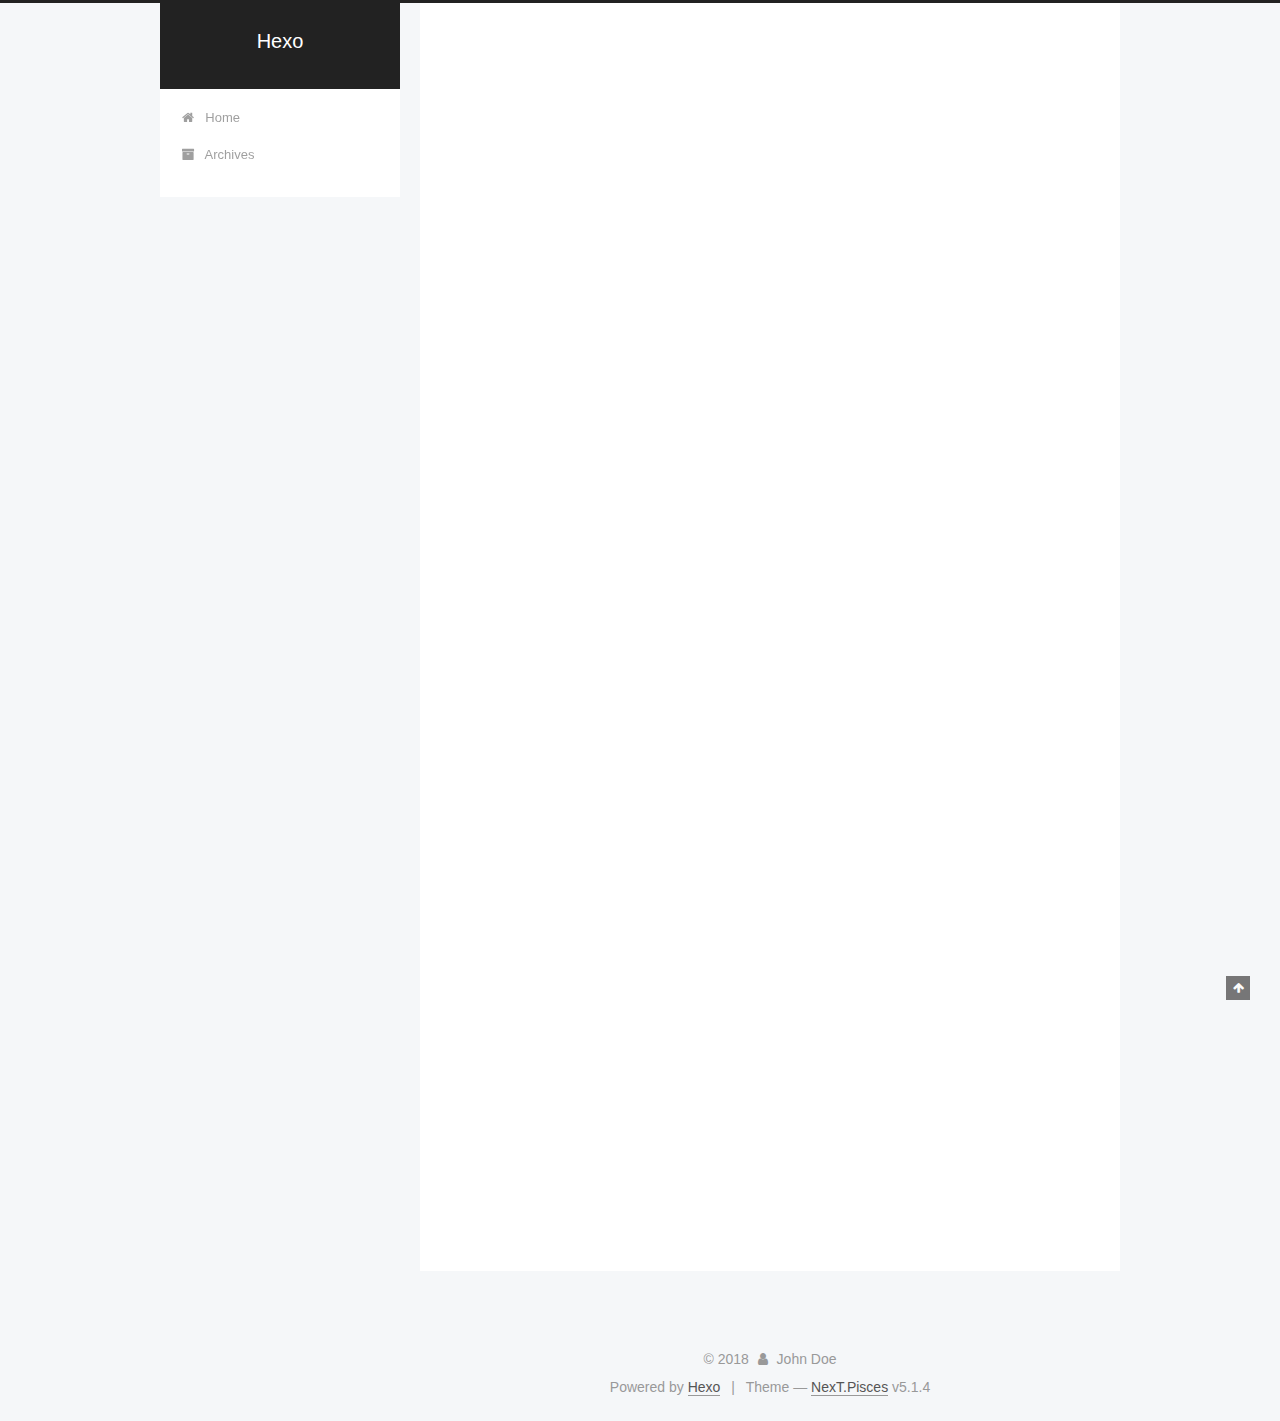
<file: index.html>
<!DOCTYPE html>



  


<html class="theme-next pisces use-motion" lang="">
<head>
  <meta charset="UTF-8"/>
<meta http-equiv="X-UA-Compatible" content="IE=edge" />
<meta name="viewport" content="width=device-width, initial-scale=1, maximum-scale=1"/>
<meta name="theme-color" content="#222">









<meta http-equiv="Cache-Control" content="no-transform" />
<meta http-equiv="Cache-Control" content="no-siteapp" />
















  
  
  <link href="/lib/fancybox/source/jquery.fancybox.css?v=2.1.5" rel="stylesheet" type="text/css" />







<link href="/lib/font-awesome/css/font-awesome.min.css?v=4.6.2" rel="stylesheet" type="text/css" />

<link href="/css/main.css?v=5.1.4" rel="stylesheet" type="text/css" />


  <link rel="apple-touch-icon" sizes="180x180" href="/images/apple-touch-icon-next.png?v=5.1.4">


  <link rel="icon" type="image/png" sizes="32x32" href="/images/favicon-32x32-next.png?v=5.1.4">


  <link rel="icon" type="image/png" sizes="16x16" href="/images/favicon-16x16-next.png?v=5.1.4">


  <link rel="mask-icon" href="/images/logo.svg?v=5.1.4" color="#222">





  <meta name="keywords" content="Hexo, NexT" />










<meta property="og:type" content="website">
<meta property="og:title" content="Hexo">
<meta property="og:url" content="http://yoursite.com/index.html">
<meta property="og:site_name" content="Hexo">
<meta property="og:locale" content="default">
<meta name="twitter:card" content="summary">
<meta name="twitter:title" content="Hexo">



<script type="text/javascript" id="hexo.configurations">
  var NexT = window.NexT || {};
  var CONFIG = {
    root: '/',
    scheme: 'Pisces',
    version: '5.1.4',
    sidebar: {"position":"left","display":"post","offset":12,"b2t":false,"scrollpercent":false,"onmobile":false},
    fancybox: true,
    tabs: true,
    motion: {"enable":true,"async":false,"transition":{"post_block":"fadeIn","post_header":"slideDownIn","post_body":"slideDownIn","coll_header":"slideLeftIn","sidebar":"slideUpIn"}},
    duoshuo: {
      userId: '0',
      author: 'Author'
    },
    algolia: {
      applicationID: '',
      apiKey: '',
      indexName: '',
      hits: {"per_page":10},
      labels: {"input_placeholder":"Search for Posts","hits_empty":"We didn't find any results for the search: ${query}","hits_stats":"${hits} results found in ${time} ms"}
    }
  };
</script>



  <link rel="canonical" href="http://yoursite.com/"/>





  <title>Hexo</title>
  








</head>

<body itemscope itemtype="http://schema.org/WebPage" lang="default">

  
  
    
  

  <div class="container sidebar-position-left 
  page-home">
    <div class="headband"></div>

    <header id="header" class="header" itemscope itemtype="http://schema.org/WPHeader">
      <div class="header-inner"><div class="site-brand-wrapper">
  <div class="site-meta ">
    

    <div class="custom-logo-site-title">
      <a href="/"  class="brand" rel="start">
        <span class="logo-line-before"><i></i></span>
        <span class="site-title">Hexo</span>
        <span class="logo-line-after"><i></i></span>
      </a>
    </div>
      
        <p class="site-subtitle"></p>
      
  </div>

  <div class="site-nav-toggle">
    <button>
      <span class="btn-bar"></span>
      <span class="btn-bar"></span>
      <span class="btn-bar"></span>
    </button>
  </div>
</div>

<nav class="site-nav">
  

  
    <ul id="menu" class="menu">
      
        
        <li class="menu-item menu-item-home">
          <a href="/" rel="section">
            
              <i class="menu-item-icon fa fa-fw fa-home"></i> <br />
            
            Home
          </a>
        </li>
      
        
        <li class="menu-item menu-item-archives">
          <a href="/archives/" rel="section">
            
              <i class="menu-item-icon fa fa-fw fa-archive"></i> <br />
            
            Archives
          </a>
        </li>
      

      
    </ul>
  

  
</nav>



 </div>
    </header>

    <main id="main" class="main">
      <div class="main-inner">
        <div class="content-wrap">
          <div id="content" class="content">
            
  <section id="posts" class="posts-expand">
    
      

  

  
  
  

  <article class="post post-type-normal" itemscope itemtype="http://schema.org/Article">
  
  
  
  <div class="post-block">
    <link itemprop="mainEntityOfPage" href="http://yoursite.com/2018/10/18/Hello/">

    <span hidden itemprop="author" itemscope itemtype="http://schema.org/Person">
      <meta itemprop="name" content="John Doe">
      <meta itemprop="description" content="">
      <meta itemprop="image" content="/images/avatar.gif">
    </span>

    <span hidden itemprop="publisher" itemscope itemtype="http://schema.org/Organization">
      <meta itemprop="name" content="Hexo">
    </span>

    
      <header class="post-header">

        
        
          <h1 class="post-title" itemprop="name headline">
                
                <a class="post-title-link" href="/2018/10/18/Hello/" itemprop="url">Hello</a></h1>
        

        <div class="post-meta">
          <span class="post-time">
            
              <span class="post-meta-item-icon">
                <i class="fa fa-calendar-o"></i>
              </span>
              
                <span class="post-meta-item-text">Posted on</span>
              
              <time title="Post created" itemprop="dateCreated datePublished" datetime="2018-10-18T21:01:49+08:00">
                2018-10-18
              </time>
            

            

            
          </span>

          

          
            
          

          
          

          

          

          

        </div>
      </header>
    

    
    
    
    <div class="post-body" itemprop="articleBody">

      
      

      
        
          
            
          
        
      
    </div>
    
    
    

    

    

    

    <footer class="post-footer">
      

      

      

      
      
        <div class="post-eof"></div>
      
    </footer>
  </div>
  
  
  
  </article>


    
      

  

  
  
  

  <article class="post post-type-normal" itemscope itemtype="http://schema.org/Article">
  
  
  
  <div class="post-block">
    <link itemprop="mainEntityOfPage" href="http://yoursite.com/2018/10/18/hello-world/">

    <span hidden itemprop="author" itemscope itemtype="http://schema.org/Person">
      <meta itemprop="name" content="John Doe">
      <meta itemprop="description" content="">
      <meta itemprop="image" content="/images/avatar.gif">
    </span>

    <span hidden itemprop="publisher" itemscope itemtype="http://schema.org/Organization">
      <meta itemprop="name" content="Hexo">
    </span>

    
      <header class="post-header">

        
        
          <h1 class="post-title" itemprop="name headline">
                
                <a class="post-title-link" href="/2018/10/18/hello-world/" itemprop="url">Hello World</a></h1>
        

        <div class="post-meta">
          <span class="post-time">
            
              <span class="post-meta-item-icon">
                <i class="fa fa-calendar-o"></i>
              </span>
              
                <span class="post-meta-item-text">Posted on</span>
              
              <time title="Post created" itemprop="dateCreated datePublished" datetime="2018-10-18T20:35:12+08:00">
                2018-10-18
              </time>
            

            

            
          </span>

          

          
            
          

          
          

          

          

          

        </div>
      </header>
    

    
    
    
    <div class="post-body" itemprop="articleBody">

      
      

      
        
          
            <p>Welcome to <a href="https://hexo.io/" target="_blank" rel="noopener">Hexo</a>! This is your very first post. Check <a href="https://hexo.io/docs/" target="_blank" rel="noopener">documentation</a> for more info. If you get any problems when using Hexo, you can find the answer in <a href="https://hexo.io/docs/troubleshooting.html" target="_blank" rel="noopener">troubleshooting</a> or you can ask me on <a href="https://github.com/hexojs/hexo/issues" target="_blank" rel="noopener">GitHub</a>.</p>
<h2 id="Quick-Start"><a href="#Quick-Start" class="headerlink" title="Quick Start"></a>Quick Start</h2><h3 id="Create-a-new-post"><a href="#Create-a-new-post" class="headerlink" title="Create a new post"></a>Create a new post</h3><figure class="highlight bash"><table><tr><td class="gutter"><pre><span class="line">1</span><br></pre></td><td class="code"><pre><span class="line">$ hexo new <span class="string">"My New Post"</span></span><br></pre></td></tr></table></figure>
<p>More info: <a href="https://hexo.io/docs/writing.html" target="_blank" rel="noopener">Writing</a></p>
<h3 id="Run-server"><a href="#Run-server" class="headerlink" title="Run server"></a>Run server</h3><figure class="highlight bash"><table><tr><td class="gutter"><pre><span class="line">1</span><br></pre></td><td class="code"><pre><span class="line">$ hexo server</span><br></pre></td></tr></table></figure>
<p>More info: <a href="https://hexo.io/docs/server.html" target="_blank" rel="noopener">Server</a></p>
<h3 id="Generate-static-files"><a href="#Generate-static-files" class="headerlink" title="Generate static files"></a>Generate static files</h3><figure class="highlight bash"><table><tr><td class="gutter"><pre><span class="line">1</span><br></pre></td><td class="code"><pre><span class="line">$ hexo generate</span><br></pre></td></tr></table></figure>
<p>More info: <a href="https://hexo.io/docs/generating.html" target="_blank" rel="noopener">Generating</a></p>
<h3 id="Deploy-to-remote-sites"><a href="#Deploy-to-remote-sites" class="headerlink" title="Deploy to remote sites"></a>Deploy to remote sites</h3><figure class="highlight bash"><table><tr><td class="gutter"><pre><span class="line">1</span><br></pre></td><td class="code"><pre><span class="line">$ hexo deploy</span><br></pre></td></tr></table></figure>
<p>More info: <a href="https://hexo.io/docs/deployment.html" target="_blank" rel="noopener">Deployment</a></p>

          
        
      
    </div>
    
    
    

    

    

    

    <footer class="post-footer">
      

      

      

      
      
        <div class="post-eof"></div>
      
    </footer>
  </div>
  
  
  
  </article>


    
  </section>

  


          </div>
          


          

        </div>
        
          
  
  <div class="sidebar-toggle">
    <div class="sidebar-toggle-line-wrap">
      <span class="sidebar-toggle-line sidebar-toggle-line-first"></span>
      <span class="sidebar-toggle-line sidebar-toggle-line-middle"></span>
      <span class="sidebar-toggle-line sidebar-toggle-line-last"></span>
    </div>
  </div>

  <aside id="sidebar" class="sidebar">
    
    <div class="sidebar-inner">

      

      

      <section class="site-overview-wrap sidebar-panel sidebar-panel-active">
        <div class="site-overview">
          <div class="site-author motion-element" itemprop="author" itemscope itemtype="http://schema.org/Person">
            
              <p class="site-author-name" itemprop="name">John Doe</p>
              <p class="site-description motion-element" itemprop="description"></p>
          </div>

          <nav class="site-state motion-element">

            
              <div class="site-state-item site-state-posts">
              
                <a href="/archives/">
              
                  <span class="site-state-item-count">2</span>
                  <span class="site-state-item-name">posts</span>
                </a>
              </div>
            

            

            

          </nav>

          

          

          
          

          
          

          

        </div>
      </section>

      

      

    </div>
  </aside>


        
      </div>
    </main>

    <footer id="footer" class="footer">
      <div class="footer-inner">
        <div class="copyright">&copy; <span itemprop="copyrightYear">2018</span>
  <span class="with-love">
    <i class="fa fa-user"></i>
  </span>
  <span class="author" itemprop="copyrightHolder">John Doe</span>

  
</div>


  <div class="powered-by">Powered by <a class="theme-link" target="_blank" href="https://hexo.io">Hexo</a></div>



  <span class="post-meta-divider">|</span>



  <div class="theme-info">Theme &mdash; <a class="theme-link" target="_blank" href="https://github.com/iissnan/hexo-theme-next">NexT.Pisces</a> v5.1.4</div>




        







        
      </div>
    </footer>

    
      <div class="back-to-top">
        <i class="fa fa-arrow-up"></i>
        
      </div>
    

    

  </div>

  

<script type="text/javascript">
  if (Object.prototype.toString.call(window.Promise) !== '[object Function]') {
    window.Promise = null;
  }
</script>









  












  
  
    <script type="text/javascript" src="/lib/jquery/index.js?v=2.1.3"></script>
  

  
  
    <script type="text/javascript" src="/lib/fastclick/lib/fastclick.min.js?v=1.0.6"></script>
  

  
  
    <script type="text/javascript" src="/lib/jquery_lazyload/jquery.lazyload.js?v=1.9.7"></script>
  

  
  
    <script type="text/javascript" src="/lib/velocity/velocity.min.js?v=1.2.1"></script>
  

  
  
    <script type="text/javascript" src="/lib/velocity/velocity.ui.min.js?v=1.2.1"></script>
  

  
  
    <script type="text/javascript" src="/lib/fancybox/source/jquery.fancybox.pack.js?v=2.1.5"></script>
  


  


  <script type="text/javascript" src="/js/src/utils.js?v=5.1.4"></script>

  <script type="text/javascript" src="/js/src/motion.js?v=5.1.4"></script>



  
  


  <script type="text/javascript" src="/js/src/affix.js?v=5.1.4"></script>

  <script type="text/javascript" src="/js/src/schemes/pisces.js?v=5.1.4"></script>



  

  


  <script type="text/javascript" src="/js/src/bootstrap.js?v=5.1.4"></script>



  


  




	





  





  












  





  

  

  

  
  

  

  

  

</body>
</html>
</file>
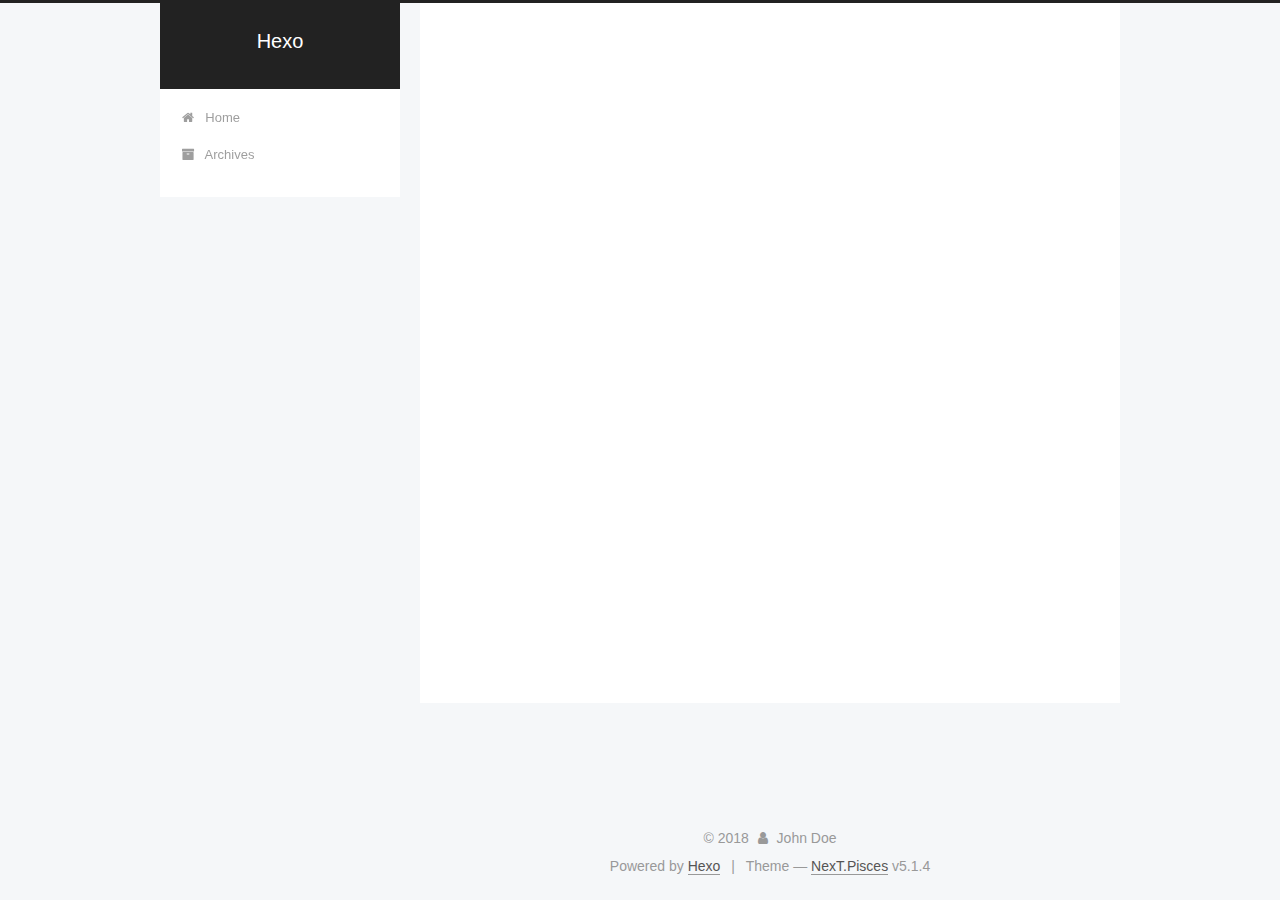
<file: archives/index.html>
<!DOCTYPE html>



  


<html class="theme-next pisces use-motion" lang="">
<head>
  <meta charset="UTF-8"/>
<meta http-equiv="X-UA-Compatible" content="IE=edge" />
<meta name="viewport" content="width=device-width, initial-scale=1, maximum-scale=1"/>
<meta name="theme-color" content="#222">









<meta http-equiv="Cache-Control" content="no-transform" />
<meta http-equiv="Cache-Control" content="no-siteapp" />
















  
  
  <link href="/lib/fancybox/source/jquery.fancybox.css?v=2.1.5" rel="stylesheet" type="text/css" />







<link href="/lib/font-awesome/css/font-awesome.min.css?v=4.6.2" rel="stylesheet" type="text/css" />

<link href="/css/main.css?v=5.1.4" rel="stylesheet" type="text/css" />


  <link rel="apple-touch-icon" sizes="180x180" href="/images/apple-touch-icon-next.png?v=5.1.4">


  <link rel="icon" type="image/png" sizes="32x32" href="/images/favicon-32x32-next.png?v=5.1.4">


  <link rel="icon" type="image/png" sizes="16x16" href="/images/favicon-16x16-next.png?v=5.1.4">


  <link rel="mask-icon" href="/images/logo.svg?v=5.1.4" color="#222">





  <meta name="keywords" content="Hexo, NexT" />










<meta property="og:type" content="website">
<meta property="og:title" content="Hexo">
<meta property="og:url" content="http://yoursite.com/archives/index.html">
<meta property="og:site_name" content="Hexo">
<meta property="og:locale" content="default">
<meta name="twitter:card" content="summary">
<meta name="twitter:title" content="Hexo">



<script type="text/javascript" id="hexo.configurations">
  var NexT = window.NexT || {};
  var CONFIG = {
    root: '/',
    scheme: 'Pisces',
    version: '5.1.4',
    sidebar: {"position":"left","display":"post","offset":12,"b2t":false,"scrollpercent":false,"onmobile":false},
    fancybox: true,
    tabs: true,
    motion: {"enable":true,"async":false,"transition":{"post_block":"fadeIn","post_header":"slideDownIn","post_body":"slideDownIn","coll_header":"slideLeftIn","sidebar":"slideUpIn"}},
    duoshuo: {
      userId: '0',
      author: 'Author'
    },
    algolia: {
      applicationID: '',
      apiKey: '',
      indexName: '',
      hits: {"per_page":10},
      labels: {"input_placeholder":"Search for Posts","hits_empty":"We didn't find any results for the search: ${query}","hits_stats":"${hits} results found in ${time} ms"}
    }
  };
</script>



  <link rel="canonical" href="http://yoursite.com/archives/"/>





  <title>Archive | Hexo</title>
  








</head>

<body itemscope itemtype="http://schema.org/WebPage" lang="default">

  
  
    
  

  <div class="container sidebar-position-left page-archive">
    <div class="headband"></div>

    <header id="header" class="header" itemscope itemtype="http://schema.org/WPHeader">
      <div class="header-inner"><div class="site-brand-wrapper">
  <div class="site-meta ">
    

    <div class="custom-logo-site-title">
      <a href="/"  class="brand" rel="start">
        <span class="logo-line-before"><i></i></span>
        <span class="site-title">Hexo</span>
        <span class="logo-line-after"><i></i></span>
      </a>
    </div>
      
        <p class="site-subtitle"></p>
      
  </div>

  <div class="site-nav-toggle">
    <button>
      <span class="btn-bar"></span>
      <span class="btn-bar"></span>
      <span class="btn-bar"></span>
    </button>
  </div>
</div>

<nav class="site-nav">
  

  
    <ul id="menu" class="menu">
      
        
        <li class="menu-item menu-item-home">
          <a href="/" rel="section">
            
              <i class="menu-item-icon fa fa-fw fa-home"></i> <br />
            
            Home
          </a>
        </li>
      
        
        <li class="menu-item menu-item-archives">
          <a href="/archives/" rel="section">
            
              <i class="menu-item-icon fa fa-fw fa-archive"></i> <br />
            
            Archives
          </a>
        </li>
      

      
    </ul>
  

  
</nav>



 </div>
    </header>

    <main id="main" class="main">
      <div class="main-inner">
        <div class="content-wrap">
          <div id="content" class="content">
            

  
  
  
  <div class="post-block archive">
    <div id="posts" class="posts-collapse">
      <span class="archive-move-on"></span>

      <span class="archive-page-counter">
        
        
        
          
        
        Um..! 2 posts in total. Keep on posting.
      </span>

      

        
        
        

        
          
          <div class="collection-title">
            <h1 class="archive-year" id="archive-year-2018">2018</h1>
          </div>
        
        

        

  <article class="post post-type-normal" itemscope itemtype="http://schema.org/Article">
    <header class="post-header">

      <h2 class="post-title">
        
            <a class="post-title-link" href="/2018/10/18/Hello/" itemprop="url">
              
                <span itemprop="name">Hello</span>
              
            </a>
        
      </h2>

      <div class="post-meta">
        <time class="post-time" itemprop="dateCreated"
              datetime="2018-10-18T21:01:49+08:00"
              content="2018-10-18" >
          10-18
        </time>
      </div>

    </header>
  </article>



      

        
        
        

        
        

        

  <article class="post post-type-normal" itemscope itemtype="http://schema.org/Article">
    <header class="post-header">

      <h2 class="post-title">
        
            <a class="post-title-link" href="/2018/10/18/hello-world/" itemprop="url">
              
                <span itemprop="name">Hello World</span>
              
            </a>
        
      </h2>

      <div class="post-meta">
        <time class="post-time" itemprop="dateCreated"
              datetime="2018-10-18T20:35:12+08:00"
              content="2018-10-18" >
          10-18
        </time>
      </div>

    </header>
  </article>



      

    </div>
  </div>
  
  
  

  



          </div>
          


          

        </div>
        
          
  
  <div class="sidebar-toggle">
    <div class="sidebar-toggle-line-wrap">
      <span class="sidebar-toggle-line sidebar-toggle-line-first"></span>
      <span class="sidebar-toggle-line sidebar-toggle-line-middle"></span>
      <span class="sidebar-toggle-line sidebar-toggle-line-last"></span>
    </div>
  </div>

  <aside id="sidebar" class="sidebar">
    
    <div class="sidebar-inner">

      

      

      <section class="site-overview-wrap sidebar-panel sidebar-panel-active">
        <div class="site-overview">
          <div class="site-author motion-element" itemprop="author" itemscope itemtype="http://schema.org/Person">
            
              <p class="site-author-name" itemprop="name">John Doe</p>
              <p class="site-description motion-element" itemprop="description"></p>
          </div>

          <nav class="site-state motion-element">

            
              <div class="site-state-item site-state-posts">
              
                <a href="/archives/">
              
                  <span class="site-state-item-count">2</span>
                  <span class="site-state-item-name">posts</span>
                </a>
              </div>
            

            

            

          </nav>

          

          

          
          

          
          

          

        </div>
      </section>

      

      

    </div>
  </aside>


        
      </div>
    </main>

    <footer id="footer" class="footer">
      <div class="footer-inner">
        <div class="copyright">&copy; <span itemprop="copyrightYear">2018</span>
  <span class="with-love">
    <i class="fa fa-user"></i>
  </span>
  <span class="author" itemprop="copyrightHolder">John Doe</span>

  
</div>


  <div class="powered-by">Powered by <a class="theme-link" target="_blank" href="https://hexo.io">Hexo</a></div>



  <span class="post-meta-divider">|</span>



  <div class="theme-info">Theme &mdash; <a class="theme-link" target="_blank" href="https://github.com/iissnan/hexo-theme-next">NexT.Pisces</a> v5.1.4</div>




        







        
      </div>
    </footer>

    
      <div class="back-to-top">
        <i class="fa fa-arrow-up"></i>
        
      </div>
    

    

  </div>

  

<script type="text/javascript">
  if (Object.prototype.toString.call(window.Promise) !== '[object Function]') {
    window.Promise = null;
  }
</script>









  












  
  
    <script type="text/javascript" src="/lib/jquery/index.js?v=2.1.3"></script>
  

  
  
    <script type="text/javascript" src="/lib/fastclick/lib/fastclick.min.js?v=1.0.6"></script>
  

  
  
    <script type="text/javascript" src="/lib/jquery_lazyload/jquery.lazyload.js?v=1.9.7"></script>
  

  
  
    <script type="text/javascript" src="/lib/velocity/velocity.min.js?v=1.2.1"></script>
  

  
  
    <script type="text/javascript" src="/lib/velocity/velocity.ui.min.js?v=1.2.1"></script>
  

  
  
    <script type="text/javascript" src="/lib/fancybox/source/jquery.fancybox.pack.js?v=2.1.5"></script>
  


  


  <script type="text/javascript" src="/js/src/utils.js?v=5.1.4"></script>

  <script type="text/javascript" src="/js/src/motion.js?v=5.1.4"></script>



  
  


  <script type="text/javascript" src="/js/src/affix.js?v=5.1.4"></script>

  <script type="text/javascript" src="/js/src/schemes/pisces.js?v=5.1.4"></script>



  

  


  <script type="text/javascript" src="/js/src/bootstrap.js?v=5.1.4"></script>



  


  




	





  





  












  





  

  

  

  
  

  

  

  

</body>
</html>
</file>
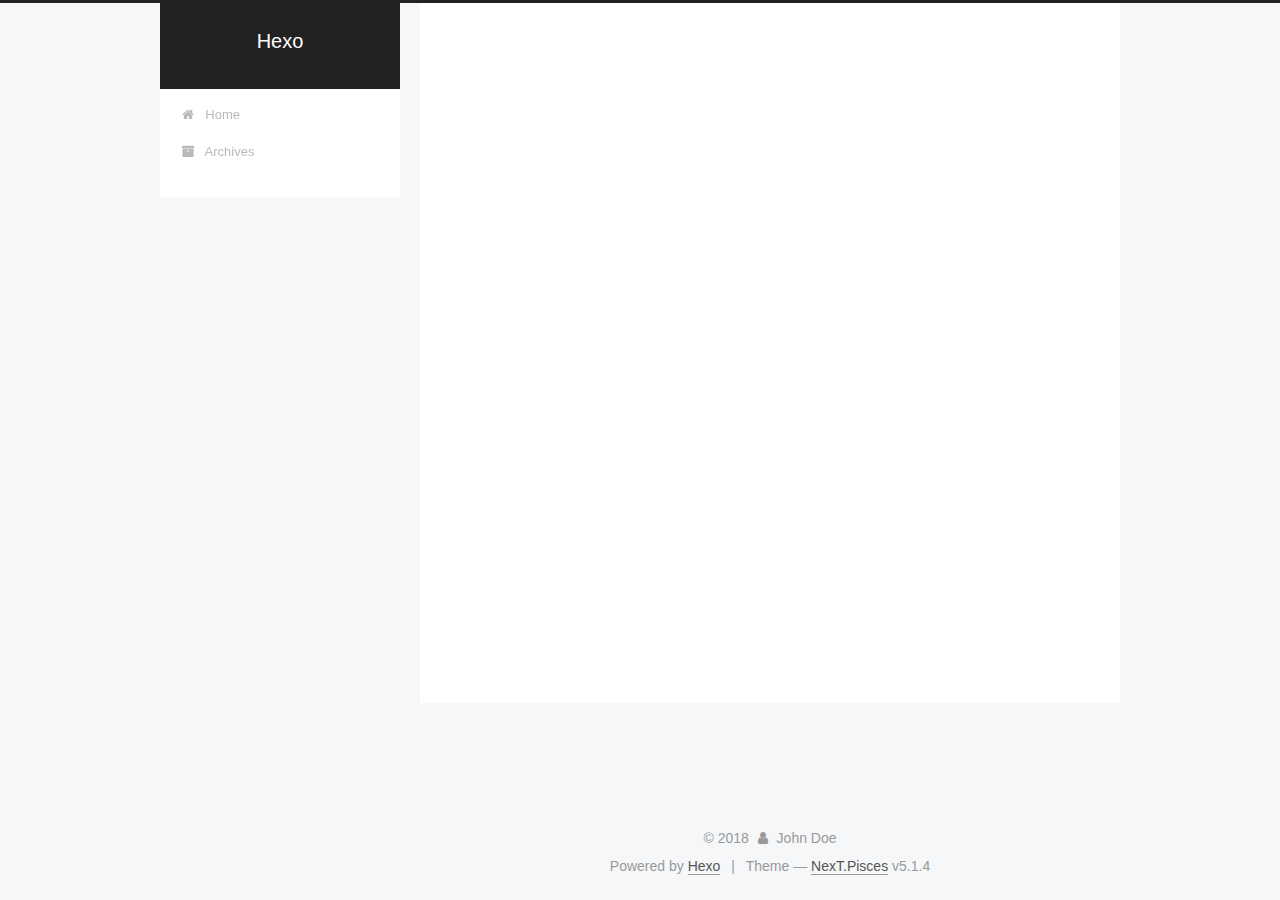
<file: archives/2018/index.html>
<!DOCTYPE html>



  


<html class="theme-next pisces use-motion" lang="">
<head>
  <meta charset="UTF-8"/>
<meta http-equiv="X-UA-Compatible" content="IE=edge" />
<meta name="viewport" content="width=device-width, initial-scale=1, maximum-scale=1"/>
<meta name="theme-color" content="#222">









<meta http-equiv="Cache-Control" content="no-transform" />
<meta http-equiv="Cache-Control" content="no-siteapp" />
















  
  
  <link href="/lib/fancybox/source/jquery.fancybox.css?v=2.1.5" rel="stylesheet" type="text/css" />







<link href="/lib/font-awesome/css/font-awesome.min.css?v=4.6.2" rel="stylesheet" type="text/css" />

<link href="/css/main.css?v=5.1.4" rel="stylesheet" type="text/css" />


  <link rel="apple-touch-icon" sizes="180x180" href="/images/apple-touch-icon-next.png?v=5.1.4">


  <link rel="icon" type="image/png" sizes="32x32" href="/images/favicon-32x32-next.png?v=5.1.4">


  <link rel="icon" type="image/png" sizes="16x16" href="/images/favicon-16x16-next.png?v=5.1.4">


  <link rel="mask-icon" href="/images/logo.svg?v=5.1.4" color="#222">





  <meta name="keywords" content="Hexo, NexT" />










<meta property="og:type" content="website">
<meta property="og:title" content="Hexo">
<meta property="og:url" content="http://yoursite.com/archives/2018/index.html">
<meta property="og:site_name" content="Hexo">
<meta property="og:locale" content="default">
<meta name="twitter:card" content="summary">
<meta name="twitter:title" content="Hexo">



<script type="text/javascript" id="hexo.configurations">
  var NexT = window.NexT || {};
  var CONFIG = {
    root: '/',
    scheme: 'Pisces',
    version: '5.1.4',
    sidebar: {"position":"left","display":"post","offset":12,"b2t":false,"scrollpercent":false,"onmobile":false},
    fancybox: true,
    tabs: true,
    motion: {"enable":true,"async":false,"transition":{"post_block":"fadeIn","post_header":"slideDownIn","post_body":"slideDownIn","coll_header":"slideLeftIn","sidebar":"slideUpIn"}},
    duoshuo: {
      userId: '0',
      author: 'Author'
    },
    algolia: {
      applicationID: '',
      apiKey: '',
      indexName: '',
      hits: {"per_page":10},
      labels: {"input_placeholder":"Search for Posts","hits_empty":"We didn't find any results for the search: ${query}","hits_stats":"${hits} results found in ${time} ms"}
    }
  };
</script>



  <link rel="canonical" href="http://yoursite.com/archives/2018/"/>





  <title>Archive | Hexo</title>
  








</head>

<body itemscope itemtype="http://schema.org/WebPage" lang="default">

  
  
    
  

  <div class="container sidebar-position-left page-archive">
    <div class="headband"></div>

    <header id="header" class="header" itemscope itemtype="http://schema.org/WPHeader">
      <div class="header-inner"><div class="site-brand-wrapper">
  <div class="site-meta ">
    

    <div class="custom-logo-site-title">
      <a href="/"  class="brand" rel="start">
        <span class="logo-line-before"><i></i></span>
        <span class="site-title">Hexo</span>
        <span class="logo-line-after"><i></i></span>
      </a>
    </div>
      
        <p class="site-subtitle"></p>
      
  </div>

  <div class="site-nav-toggle">
    <button>
      <span class="btn-bar"></span>
      <span class="btn-bar"></span>
      <span class="btn-bar"></span>
    </button>
  </div>
</div>

<nav class="site-nav">
  

  
    <ul id="menu" class="menu">
      
        
        <li class="menu-item menu-item-home">
          <a href="/" rel="section">
            
              <i class="menu-item-icon fa fa-fw fa-home"></i> <br />
            
            Home
          </a>
        </li>
      
        
        <li class="menu-item menu-item-archives">
          <a href="/archives/" rel="section">
            
              <i class="menu-item-icon fa fa-fw fa-archive"></i> <br />
            
            Archives
          </a>
        </li>
      

      
    </ul>
  

  
</nav>



 </div>
    </header>

    <main id="main" class="main">
      <div class="main-inner">
        <div class="content-wrap">
          <div id="content" class="content">
            

  
  
  
  <div class="post-block archive">
    <div id="posts" class="posts-collapse">
      <span class="archive-move-on"></span>

      <span class="archive-page-counter">
        
        
        
          
        
        Um..! 2 posts in total. Keep on posting.
      </span>

      

        
        
        

        
          
          <div class="collection-title">
            <h1 class="archive-year" id="archive-year-2018">2018</h1>
          </div>
        
        

        

  <article class="post post-type-normal" itemscope itemtype="http://schema.org/Article">
    <header class="post-header">

      <h2 class="post-title">
        
            <a class="post-title-link" href="/2018/10/18/Hello/" itemprop="url">
              
                <span itemprop="name">Hello</span>
              
            </a>
        
      </h2>

      <div class="post-meta">
        <time class="post-time" itemprop="dateCreated"
              datetime="2018-10-18T21:01:49+08:00"
              content="2018-10-18" >
          10-18
        </time>
      </div>

    </header>
  </article>



      

        
        
        

        
        

        

  <article class="post post-type-normal" itemscope itemtype="http://schema.org/Article">
    <header class="post-header">

      <h2 class="post-title">
        
            <a class="post-title-link" href="/2018/10/18/hello-world/" itemprop="url">
              
                <span itemprop="name">Hello World</span>
              
            </a>
        
      </h2>

      <div class="post-meta">
        <time class="post-time" itemprop="dateCreated"
              datetime="2018-10-18T20:35:12+08:00"
              content="2018-10-18" >
          10-18
        </time>
      </div>

    </header>
  </article>



      

    </div>
  </div>
  
  
  

  



          </div>
          


          

        </div>
        
          
  
  <div class="sidebar-toggle">
    <div class="sidebar-toggle-line-wrap">
      <span class="sidebar-toggle-line sidebar-toggle-line-first"></span>
      <span class="sidebar-toggle-line sidebar-toggle-line-middle"></span>
      <span class="sidebar-toggle-line sidebar-toggle-line-last"></span>
    </div>
  </div>

  <aside id="sidebar" class="sidebar">
    
    <div class="sidebar-inner">

      

      

      <section class="site-overview-wrap sidebar-panel sidebar-panel-active">
        <div class="site-overview">
          <div class="site-author motion-element" itemprop="author" itemscope itemtype="http://schema.org/Person">
            
              <p class="site-author-name" itemprop="name">John Doe</p>
              <p class="site-description motion-element" itemprop="description"></p>
          </div>

          <nav class="site-state motion-element">

            
              <div class="site-state-item site-state-posts">
              
                <a href="/archives/">
              
                  <span class="site-state-item-count">2</span>
                  <span class="site-state-item-name">posts</span>
                </a>
              </div>
            

            

            

          </nav>

          

          

          
          

          
          

          

        </div>
      </section>

      

      

    </div>
  </aside>


        
      </div>
    </main>

    <footer id="footer" class="footer">
      <div class="footer-inner">
        <div class="copyright">&copy; <span itemprop="copyrightYear">2018</span>
  <span class="with-love">
    <i class="fa fa-user"></i>
  </span>
  <span class="author" itemprop="copyrightHolder">John Doe</span>

  
</div>


  <div class="powered-by">Powered by <a class="theme-link" target="_blank" href="https://hexo.io">Hexo</a></div>



  <span class="post-meta-divider">|</span>



  <div class="theme-info">Theme &mdash; <a class="theme-link" target="_blank" href="https://github.com/iissnan/hexo-theme-next">NexT.Pisces</a> v5.1.4</div>




        







        
      </div>
    </footer>

    
      <div class="back-to-top">
        <i class="fa fa-arrow-up"></i>
        
      </div>
    

    

  </div>

  

<script type="text/javascript">
  if (Object.prototype.toString.call(window.Promise) !== '[object Function]') {
    window.Promise = null;
  }
</script>









  












  
  
    <script type="text/javascript" src="/lib/jquery/index.js?v=2.1.3"></script>
  

  
  
    <script type="text/javascript" src="/lib/fastclick/lib/fastclick.min.js?v=1.0.6"></script>
  

  
  
    <script type="text/javascript" src="/lib/jquery_lazyload/jquery.lazyload.js?v=1.9.7"></script>
  

  
  
    <script type="text/javascript" src="/lib/velocity/velocity.min.js?v=1.2.1"></script>
  

  
  
    <script type="text/javascript" src="/lib/velocity/velocity.ui.min.js?v=1.2.1"></script>
  

  
  
    <script type="text/javascript" src="/lib/fancybox/source/jquery.fancybox.pack.js?v=2.1.5"></script>
  


  


  <script type="text/javascript" src="/js/src/utils.js?v=5.1.4"></script>

  <script type="text/javascript" src="/js/src/motion.js?v=5.1.4"></script>



  
  


  <script type="text/javascript" src="/js/src/affix.js?v=5.1.4"></script>

  <script type="text/javascript" src="/js/src/schemes/pisces.js?v=5.1.4"></script>



  

  


  <script type="text/javascript" src="/js/src/bootstrap.js?v=5.1.4"></script>



  


  




	





  





  












  





  

  

  

  
  

  

  

  

</body>
</html>
</file>
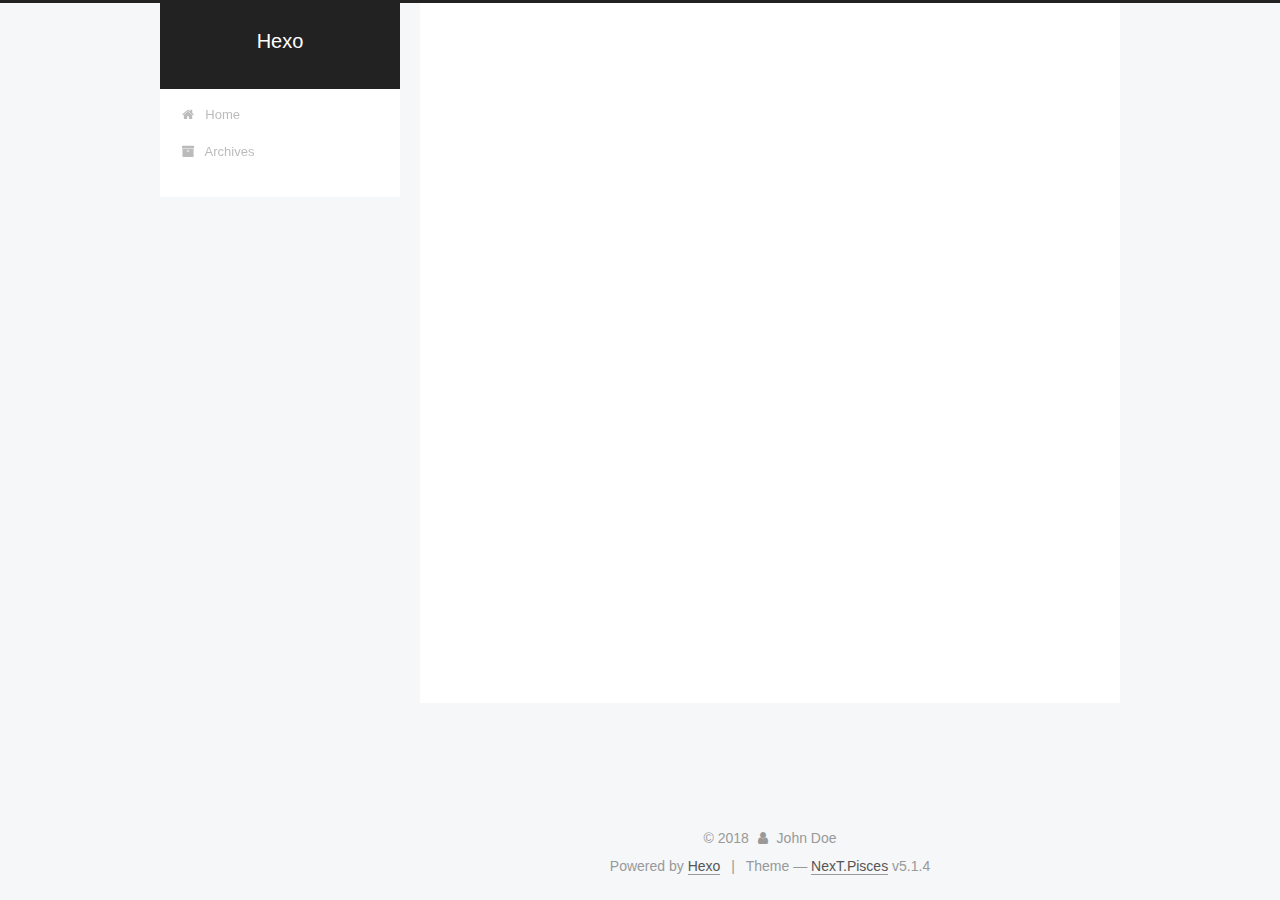
<file: archives/2018/10/index.html>
<!DOCTYPE html>



  


<html class="theme-next pisces use-motion" lang="">
<head>
  <meta charset="UTF-8"/>
<meta http-equiv="X-UA-Compatible" content="IE=edge" />
<meta name="viewport" content="width=device-width, initial-scale=1, maximum-scale=1"/>
<meta name="theme-color" content="#222">









<meta http-equiv="Cache-Control" content="no-transform" />
<meta http-equiv="Cache-Control" content="no-siteapp" />
















  
  
  <link href="/lib/fancybox/source/jquery.fancybox.css?v=2.1.5" rel="stylesheet" type="text/css" />







<link href="/lib/font-awesome/css/font-awesome.min.css?v=4.6.2" rel="stylesheet" type="text/css" />

<link href="/css/main.css?v=5.1.4" rel="stylesheet" type="text/css" />


  <link rel="apple-touch-icon" sizes="180x180" href="/images/apple-touch-icon-next.png?v=5.1.4">


  <link rel="icon" type="image/png" sizes="32x32" href="/images/favicon-32x32-next.png?v=5.1.4">


  <link rel="icon" type="image/png" sizes="16x16" href="/images/favicon-16x16-next.png?v=5.1.4">


  <link rel="mask-icon" href="/images/logo.svg?v=5.1.4" color="#222">





  <meta name="keywords" content="Hexo, NexT" />










<meta property="og:type" content="website">
<meta property="og:title" content="Hexo">
<meta property="og:url" content="http://yoursite.com/archives/2018/10/index.html">
<meta property="og:site_name" content="Hexo">
<meta property="og:locale" content="default">
<meta name="twitter:card" content="summary">
<meta name="twitter:title" content="Hexo">



<script type="text/javascript" id="hexo.configurations">
  var NexT = window.NexT || {};
  var CONFIG = {
    root: '/',
    scheme: 'Pisces',
    version: '5.1.4',
    sidebar: {"position":"left","display":"post","offset":12,"b2t":false,"scrollpercent":false,"onmobile":false},
    fancybox: true,
    tabs: true,
    motion: {"enable":true,"async":false,"transition":{"post_block":"fadeIn","post_header":"slideDownIn","post_body":"slideDownIn","coll_header":"slideLeftIn","sidebar":"slideUpIn"}},
    duoshuo: {
      userId: '0',
      author: 'Author'
    },
    algolia: {
      applicationID: '',
      apiKey: '',
      indexName: '',
      hits: {"per_page":10},
      labels: {"input_placeholder":"Search for Posts","hits_empty":"We didn't find any results for the search: ${query}","hits_stats":"${hits} results found in ${time} ms"}
    }
  };
</script>



  <link rel="canonical" href="http://yoursite.com/archives/2018/10/"/>





  <title>Archive | Hexo</title>
  








</head>

<body itemscope itemtype="http://schema.org/WebPage" lang="default">

  
  
    
  

  <div class="container sidebar-position-left page-archive">
    <div class="headband"></div>

    <header id="header" class="header" itemscope itemtype="http://schema.org/WPHeader">
      <div class="header-inner"><div class="site-brand-wrapper">
  <div class="site-meta ">
    

    <div class="custom-logo-site-title">
      <a href="/"  class="brand" rel="start">
        <span class="logo-line-before"><i></i></span>
        <span class="site-title">Hexo</span>
        <span class="logo-line-after"><i></i></span>
      </a>
    </div>
      
        <p class="site-subtitle"></p>
      
  </div>

  <div class="site-nav-toggle">
    <button>
      <span class="btn-bar"></span>
      <span class="btn-bar"></span>
      <span class="btn-bar"></span>
    </button>
  </div>
</div>

<nav class="site-nav">
  

  
    <ul id="menu" class="menu">
      
        
        <li class="menu-item menu-item-home">
          <a href="/" rel="section">
            
              <i class="menu-item-icon fa fa-fw fa-home"></i> <br />
            
            Home
          </a>
        </li>
      
        
        <li class="menu-item menu-item-archives">
          <a href="/archives/" rel="section">
            
              <i class="menu-item-icon fa fa-fw fa-archive"></i> <br />
            
            Archives
          </a>
        </li>
      

      
    </ul>
  

  
</nav>



 </div>
    </header>

    <main id="main" class="main">
      <div class="main-inner">
        <div class="content-wrap">
          <div id="content" class="content">
            

  
  
  
  <div class="post-block archive">
    <div id="posts" class="posts-collapse">
      <span class="archive-move-on"></span>

      <span class="archive-page-counter">
        
        
        
          
        
        Um..! 2 posts in total. Keep on posting.
      </span>

      

        
        
        

        
          
          <div class="collection-title">
            <h1 class="archive-year" id="archive-year-2018">2018</h1>
          </div>
        
        

        

  <article class="post post-type-normal" itemscope itemtype="http://schema.org/Article">
    <header class="post-header">

      <h2 class="post-title">
        
            <a class="post-title-link" href="/2018/10/18/Hello/" itemprop="url">
              
                <span itemprop="name">Hello</span>
              
            </a>
        
      </h2>

      <div class="post-meta">
        <time class="post-time" itemprop="dateCreated"
              datetime="2018-10-18T21:01:49+08:00"
              content="2018-10-18" >
          10-18
        </time>
      </div>

    </header>
  </article>



      

        
        
        

        
        

        

  <article class="post post-type-normal" itemscope itemtype="http://schema.org/Article">
    <header class="post-header">

      <h2 class="post-title">
        
            <a class="post-title-link" href="/2018/10/18/hello-world/" itemprop="url">
              
                <span itemprop="name">Hello World</span>
              
            </a>
        
      </h2>

      <div class="post-meta">
        <time class="post-time" itemprop="dateCreated"
              datetime="2018-10-18T20:35:12+08:00"
              content="2018-10-18" >
          10-18
        </time>
      </div>

    </header>
  </article>



      

    </div>
  </div>
  
  
  

  



          </div>
          


          

        </div>
        
          
  
  <div class="sidebar-toggle">
    <div class="sidebar-toggle-line-wrap">
      <span class="sidebar-toggle-line sidebar-toggle-line-first"></span>
      <span class="sidebar-toggle-line sidebar-toggle-line-middle"></span>
      <span class="sidebar-toggle-line sidebar-toggle-line-last"></span>
    </div>
  </div>

  <aside id="sidebar" class="sidebar">
    
    <div class="sidebar-inner">

      

      

      <section class="site-overview-wrap sidebar-panel sidebar-panel-active">
        <div class="site-overview">
          <div class="site-author motion-element" itemprop="author" itemscope itemtype="http://schema.org/Person">
            
              <p class="site-author-name" itemprop="name">John Doe</p>
              <p class="site-description motion-element" itemprop="description"></p>
          </div>

          <nav class="site-state motion-element">

            
              <div class="site-state-item site-state-posts">
              
                <a href="/archives/">
              
                  <span class="site-state-item-count">2</span>
                  <span class="site-state-item-name">posts</span>
                </a>
              </div>
            

            

            

          </nav>

          

          

          
          

          
          

          

        </div>
      </section>

      

      

    </div>
  </aside>


        
      </div>
    </main>

    <footer id="footer" class="footer">
      <div class="footer-inner">
        <div class="copyright">&copy; <span itemprop="copyrightYear">2018</span>
  <span class="with-love">
    <i class="fa fa-user"></i>
  </span>
  <span class="author" itemprop="copyrightHolder">John Doe</span>

  
</div>


  <div class="powered-by">Powered by <a class="theme-link" target="_blank" href="https://hexo.io">Hexo</a></div>



  <span class="post-meta-divider">|</span>



  <div class="theme-info">Theme &mdash; <a class="theme-link" target="_blank" href="https://github.com/iissnan/hexo-theme-next">NexT.Pisces</a> v5.1.4</div>




        







        
      </div>
    </footer>

    
      <div class="back-to-top">
        <i class="fa fa-arrow-up"></i>
        
      </div>
    

    

  </div>

  

<script type="text/javascript">
  if (Object.prototype.toString.call(window.Promise) !== '[object Function]') {
    window.Promise = null;
  }
</script>









  












  
  
    <script type="text/javascript" src="/lib/jquery/index.js?v=2.1.3"></script>
  

  
  
    <script type="text/javascript" src="/lib/fastclick/lib/fastclick.min.js?v=1.0.6"></script>
  

  
  
    <script type="text/javascript" src="/lib/jquery_lazyload/jquery.lazyload.js?v=1.9.7"></script>
  

  
  
    <script type="text/javascript" src="/lib/velocity/velocity.min.js?v=1.2.1"></script>
  

  
  
    <script type="text/javascript" src="/lib/velocity/velocity.ui.min.js?v=1.2.1"></script>
  

  
  
    <script type="text/javascript" src="/lib/fancybox/source/jquery.fancybox.pack.js?v=2.1.5"></script>
  


  


  <script type="text/javascript" src="/js/src/utils.js?v=5.1.4"></script>

  <script type="text/javascript" src="/js/src/motion.js?v=5.1.4"></script>



  
  


  <script type="text/javascript" src="/js/src/affix.js?v=5.1.4"></script>

  <script type="text/javascript" src="/js/src/schemes/pisces.js?v=5.1.4"></script>



  

  


  <script type="text/javascript" src="/js/src/bootstrap.js?v=5.1.4"></script>



  


  




	





  





  












  





  

  

  

  
  

  

  

  

</body>
</html>
</file>
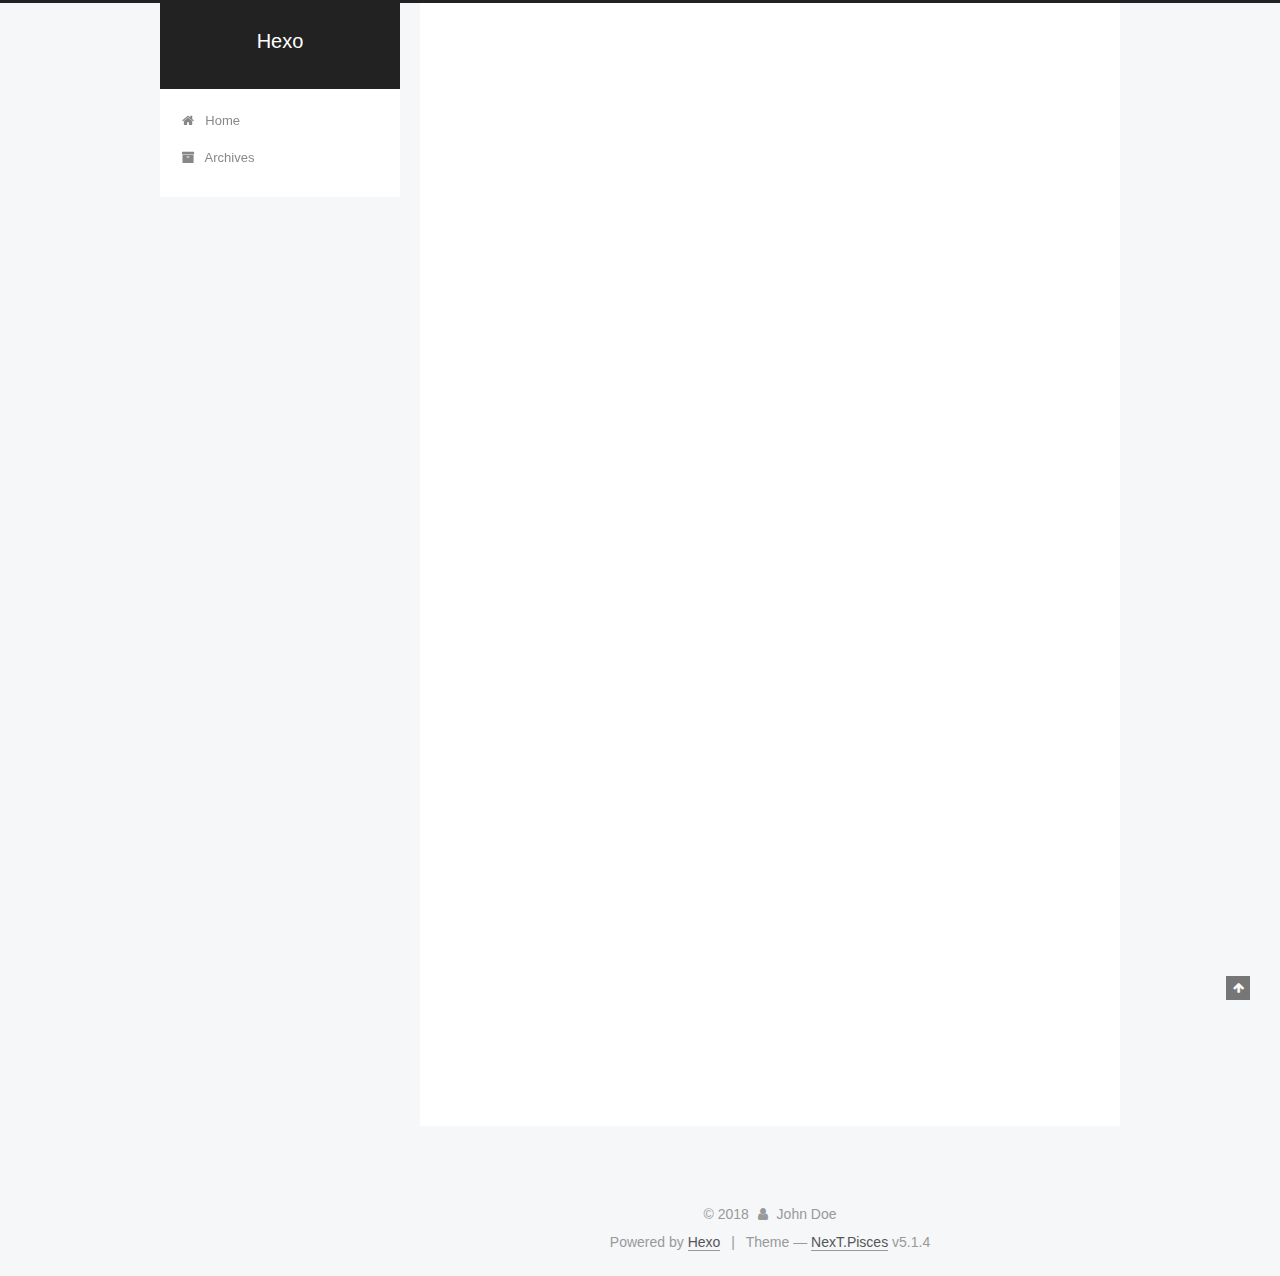
<file: 2018/10/18/hello-world/index.html>
<!DOCTYPE html>



  


<html class="theme-next pisces use-motion" lang="">
<head>
  <meta charset="UTF-8"/>
<meta http-equiv="X-UA-Compatible" content="IE=edge" />
<meta name="viewport" content="width=device-width, initial-scale=1, maximum-scale=1"/>
<meta name="theme-color" content="#222">









<meta http-equiv="Cache-Control" content="no-transform" />
<meta http-equiv="Cache-Control" content="no-siteapp" />
















  
  
  <link href="/lib/fancybox/source/jquery.fancybox.css?v=2.1.5" rel="stylesheet" type="text/css" />







<link href="/lib/font-awesome/css/font-awesome.min.css?v=4.6.2" rel="stylesheet" type="text/css" />

<link href="/css/main.css?v=5.1.4" rel="stylesheet" type="text/css" />


  <link rel="apple-touch-icon" sizes="180x180" href="/images/apple-touch-icon-next.png?v=5.1.4">


  <link rel="icon" type="image/png" sizes="32x32" href="/images/favicon-32x32-next.png?v=5.1.4">


  <link rel="icon" type="image/png" sizes="16x16" href="/images/favicon-16x16-next.png?v=5.1.4">


  <link rel="mask-icon" href="/images/logo.svg?v=5.1.4" color="#222">





  <meta name="keywords" content="Hexo, NexT" />










<meta name="description" content="Welcome to Hexo! This is your very first post. Check documentation for more info. If you get any problems when using Hexo, you can find the answer in troubleshooting or you can ask me on GitHub. Quick">
<meta property="og:type" content="article">
<meta property="og:title" content="Hello World">
<meta property="og:url" content="http://yoursite.com/2018/10/18/hello-world/index.html">
<meta property="og:site_name" content="Hexo">
<meta property="og:description" content="Welcome to Hexo! This is your very first post. Check documentation for more info. If you get any problems when using Hexo, you can find the answer in troubleshooting or you can ask me on GitHub. Quick">
<meta property="og:locale" content="default">
<meta property="og:updated_time" content="2018-10-18T12:35:12.054Z">
<meta name="twitter:card" content="summary">
<meta name="twitter:title" content="Hello World">
<meta name="twitter:description" content="Welcome to Hexo! This is your very first post. Check documentation for more info. If you get any problems when using Hexo, you can find the answer in troubleshooting or you can ask me on GitHub. Quick">



<script type="text/javascript" id="hexo.configurations">
  var NexT = window.NexT || {};
  var CONFIG = {
    root: '/',
    scheme: 'Pisces',
    version: '5.1.4',
    sidebar: {"position":"left","display":"post","offset":12,"b2t":false,"scrollpercent":false,"onmobile":false},
    fancybox: true,
    tabs: true,
    motion: {"enable":true,"async":false,"transition":{"post_block":"fadeIn","post_header":"slideDownIn","post_body":"slideDownIn","coll_header":"slideLeftIn","sidebar":"slideUpIn"}},
    duoshuo: {
      userId: '0',
      author: 'Author'
    },
    algolia: {
      applicationID: '',
      apiKey: '',
      indexName: '',
      hits: {"per_page":10},
      labels: {"input_placeholder":"Search for Posts","hits_empty":"We didn't find any results for the search: ${query}","hits_stats":"${hits} results found in ${time} ms"}
    }
  };
</script>



  <link rel="canonical" href="http://yoursite.com/2018/10/18/hello-world/"/>





  <title>Hello World | Hexo</title>
  








</head>

<body itemscope itemtype="http://schema.org/WebPage" lang="default">

  
  
    
  

  <div class="container sidebar-position-left page-post-detail">
    <div class="headband"></div>

    <header id="header" class="header" itemscope itemtype="http://schema.org/WPHeader">
      <div class="header-inner"><div class="site-brand-wrapper">
  <div class="site-meta ">
    

    <div class="custom-logo-site-title">
      <a href="/"  class="brand" rel="start">
        <span class="logo-line-before"><i></i></span>
        <span class="site-title">Hexo</span>
        <span class="logo-line-after"><i></i></span>
      </a>
    </div>
      
        <p class="site-subtitle"></p>
      
  </div>

  <div class="site-nav-toggle">
    <button>
      <span class="btn-bar"></span>
      <span class="btn-bar"></span>
      <span class="btn-bar"></span>
    </button>
  </div>
</div>

<nav class="site-nav">
  

  
    <ul id="menu" class="menu">
      
        
        <li class="menu-item menu-item-home">
          <a href="/" rel="section">
            
              <i class="menu-item-icon fa fa-fw fa-home"></i> <br />
            
            Home
          </a>
        </li>
      
        
        <li class="menu-item menu-item-archives">
          <a href="/archives/" rel="section">
            
              <i class="menu-item-icon fa fa-fw fa-archive"></i> <br />
            
            Archives
          </a>
        </li>
      

      
    </ul>
  

  
</nav>



 </div>
    </header>

    <main id="main" class="main">
      <div class="main-inner">
        <div class="content-wrap">
          <div id="content" class="content">
            

  <div id="posts" class="posts-expand">
    

  

  
  
  

  <article class="post post-type-normal" itemscope itemtype="http://schema.org/Article">
  
  
  
  <div class="post-block">
    <link itemprop="mainEntityOfPage" href="http://yoursite.com/2018/10/18/hello-world/">

    <span hidden itemprop="author" itemscope itemtype="http://schema.org/Person">
      <meta itemprop="name" content="John Doe">
      <meta itemprop="description" content="">
      <meta itemprop="image" content="/images/avatar.gif">
    </span>

    <span hidden itemprop="publisher" itemscope itemtype="http://schema.org/Organization">
      <meta itemprop="name" content="Hexo">
    </span>

    
      <header class="post-header">

        
        
          <h1 class="post-title" itemprop="name headline">Hello World</h1>
        

        <div class="post-meta">
          <span class="post-time">
            
              <span class="post-meta-item-icon">
                <i class="fa fa-calendar-o"></i>
              </span>
              
                <span class="post-meta-item-text">Posted on</span>
              
              <time title="Post created" itemprop="dateCreated datePublished" datetime="2018-10-18T20:35:12+08:00">
                2018-10-18
              </time>
            

            

            
          </span>

          

          
            
          

          
          

          

          

          

        </div>
      </header>
    

    
    
    
    <div class="post-body" itemprop="articleBody">

      
      

      
        <p>Welcome to <a href="https://hexo.io/" target="_blank" rel="noopener">Hexo</a>! This is your very first post. Check <a href="https://hexo.io/docs/" target="_blank" rel="noopener">documentation</a> for more info. If you get any problems when using Hexo, you can find the answer in <a href="https://hexo.io/docs/troubleshooting.html" target="_blank" rel="noopener">troubleshooting</a> or you can ask me on <a href="https://github.com/hexojs/hexo/issues" target="_blank" rel="noopener">GitHub</a>.</p>
<h2 id="Quick-Start"><a href="#Quick-Start" class="headerlink" title="Quick Start"></a>Quick Start</h2><h3 id="Create-a-new-post"><a href="#Create-a-new-post" class="headerlink" title="Create a new post"></a>Create a new post</h3><figure class="highlight bash"><table><tr><td class="gutter"><pre><span class="line">1</span><br></pre></td><td class="code"><pre><span class="line">$ hexo new <span class="string">"My New Post"</span></span><br></pre></td></tr></table></figure>
<p>More info: <a href="https://hexo.io/docs/writing.html" target="_blank" rel="noopener">Writing</a></p>
<h3 id="Run-server"><a href="#Run-server" class="headerlink" title="Run server"></a>Run server</h3><figure class="highlight bash"><table><tr><td class="gutter"><pre><span class="line">1</span><br></pre></td><td class="code"><pre><span class="line">$ hexo server</span><br></pre></td></tr></table></figure>
<p>More info: <a href="https://hexo.io/docs/server.html" target="_blank" rel="noopener">Server</a></p>
<h3 id="Generate-static-files"><a href="#Generate-static-files" class="headerlink" title="Generate static files"></a>Generate static files</h3><figure class="highlight bash"><table><tr><td class="gutter"><pre><span class="line">1</span><br></pre></td><td class="code"><pre><span class="line">$ hexo generate</span><br></pre></td></tr></table></figure>
<p>More info: <a href="https://hexo.io/docs/generating.html" target="_blank" rel="noopener">Generating</a></p>
<h3 id="Deploy-to-remote-sites"><a href="#Deploy-to-remote-sites" class="headerlink" title="Deploy to remote sites"></a>Deploy to remote sites</h3><figure class="highlight bash"><table><tr><td class="gutter"><pre><span class="line">1</span><br></pre></td><td class="code"><pre><span class="line">$ hexo deploy</span><br></pre></td></tr></table></figure>
<p>More info: <a href="https://hexo.io/docs/deployment.html" target="_blank" rel="noopener">Deployment</a></p>

      
    </div>
    
    
    

    

    

    

    <footer class="post-footer">
      

      
      
      

      
        <div class="post-nav">
          <div class="post-nav-next post-nav-item">
            
          </div>

          <span class="post-nav-divider"></span>

          <div class="post-nav-prev post-nav-item">
            
              <a href="/2018/10/18/Hello/" rel="prev" title="Hello">
                Hello <i class="fa fa-chevron-right"></i>
              </a>
            
          </div>
        </div>
      

      
      
    </footer>
  </div>
  
  
  
  </article>



    <div class="post-spread">
      
    </div>
  </div>


          </div>
          


          

  



        </div>
        
          
  
  <div class="sidebar-toggle">
    <div class="sidebar-toggle-line-wrap">
      <span class="sidebar-toggle-line sidebar-toggle-line-first"></span>
      <span class="sidebar-toggle-line sidebar-toggle-line-middle"></span>
      <span class="sidebar-toggle-line sidebar-toggle-line-last"></span>
    </div>
  </div>

  <aside id="sidebar" class="sidebar">
    
    <div class="sidebar-inner">

      

      
        <ul class="sidebar-nav motion-element">
          <li class="sidebar-nav-toc sidebar-nav-active" data-target="post-toc-wrap">
            Table of Contents
          </li>
          <li class="sidebar-nav-overview" data-target="site-overview-wrap">
            Overview
          </li>
        </ul>
      

      <section class="site-overview-wrap sidebar-panel">
        <div class="site-overview">
          <div class="site-author motion-element" itemprop="author" itemscope itemtype="http://schema.org/Person">
            
              <p class="site-author-name" itemprop="name">John Doe</p>
              <p class="site-description motion-element" itemprop="description"></p>
          </div>

          <nav class="site-state motion-element">

            
              <div class="site-state-item site-state-posts">
              
                <a href="/archives/">
              
                  <span class="site-state-item-count">2</span>
                  <span class="site-state-item-name">posts</span>
                </a>
              </div>
            

            

            

          </nav>

          

          

          
          

          
          

          

        </div>
      </section>

      
      <!--noindex-->
        <section class="post-toc-wrap motion-element sidebar-panel sidebar-panel-active">
          <div class="post-toc">

            
              
            

            
              <div class="post-toc-content"><ol class="nav"><li class="nav-item nav-level-2"><a class="nav-link" href="#Quick-Start"><span class="nav-number">1.</span> <span class="nav-text">Quick Start</span></a><ol class="nav-child"><li class="nav-item nav-level-3"><a class="nav-link" href="#Create-a-new-post"><span class="nav-number">1.1.</span> <span class="nav-text">Create a new post</span></a></li><li class="nav-item nav-level-3"><a class="nav-link" href="#Run-server"><span class="nav-number">1.2.</span> <span class="nav-text">Run server</span></a></li><li class="nav-item nav-level-3"><a class="nav-link" href="#Generate-static-files"><span class="nav-number">1.3.</span> <span class="nav-text">Generate static files</span></a></li><li class="nav-item nav-level-3"><a class="nav-link" href="#Deploy-to-remote-sites"><span class="nav-number">1.4.</span> <span class="nav-text">Deploy to remote sites</span></a></li></ol></li></ol></div>
            

          </div>
        </section>
      <!--/noindex-->
      

      

    </div>
  </aside>


        
      </div>
    </main>

    <footer id="footer" class="footer">
      <div class="footer-inner">
        <div class="copyright">&copy; <span itemprop="copyrightYear">2018</span>
  <span class="with-love">
    <i class="fa fa-user"></i>
  </span>
  <span class="author" itemprop="copyrightHolder">John Doe</span>

  
</div>


  <div class="powered-by">Powered by <a class="theme-link" target="_blank" href="https://hexo.io">Hexo</a></div>



  <span class="post-meta-divider">|</span>



  <div class="theme-info">Theme &mdash; <a class="theme-link" target="_blank" href="https://github.com/iissnan/hexo-theme-next">NexT.Pisces</a> v5.1.4</div>




        







        
      </div>
    </footer>

    
      <div class="back-to-top">
        <i class="fa fa-arrow-up"></i>
        
      </div>
    

    

  </div>

  

<script type="text/javascript">
  if (Object.prototype.toString.call(window.Promise) !== '[object Function]') {
    window.Promise = null;
  }
</script>









  












  
  
    <script type="text/javascript" src="/lib/jquery/index.js?v=2.1.3"></script>
  

  
  
    <script type="text/javascript" src="/lib/fastclick/lib/fastclick.min.js?v=1.0.6"></script>
  

  
  
    <script type="text/javascript" src="/lib/jquery_lazyload/jquery.lazyload.js?v=1.9.7"></script>
  

  
  
    <script type="text/javascript" src="/lib/velocity/velocity.min.js?v=1.2.1"></script>
  

  
  
    <script type="text/javascript" src="/lib/velocity/velocity.ui.min.js?v=1.2.1"></script>
  

  
  
    <script type="text/javascript" src="/lib/fancybox/source/jquery.fancybox.pack.js?v=2.1.5"></script>
  


  


  <script type="text/javascript" src="/js/src/utils.js?v=5.1.4"></script>

  <script type="text/javascript" src="/js/src/motion.js?v=5.1.4"></script>



  
  


  <script type="text/javascript" src="/js/src/affix.js?v=5.1.4"></script>

  <script type="text/javascript" src="/js/src/schemes/pisces.js?v=5.1.4"></script>



  
  <script type="text/javascript" src="/js/src/scrollspy.js?v=5.1.4"></script>
<script type="text/javascript" src="/js/src/post-details.js?v=5.1.4"></script>



  


  <script type="text/javascript" src="/js/src/bootstrap.js?v=5.1.4"></script>



  


  




	





  





  












  





  

  

  

  
  

  

  

  

</body>
</html>
</file>
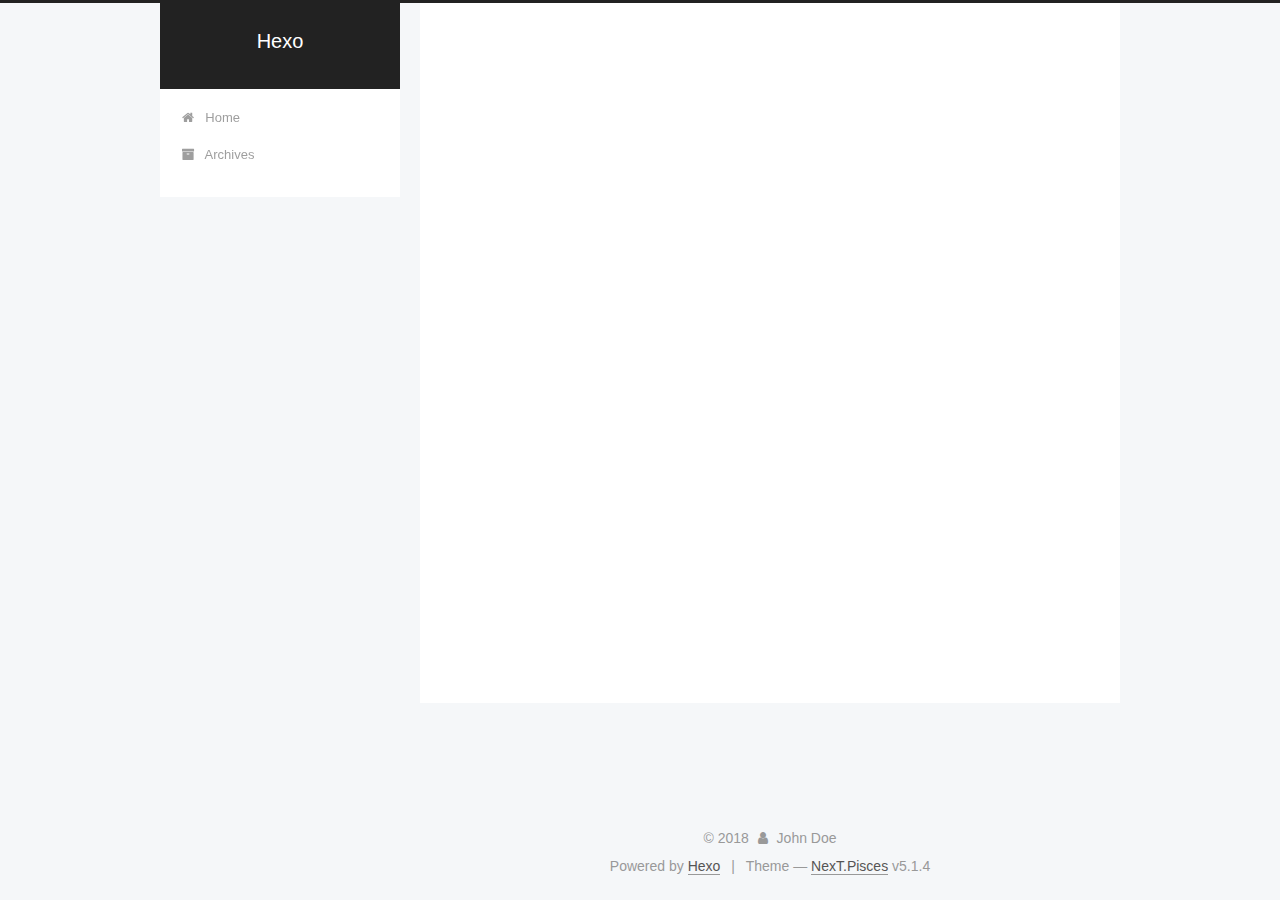
<file: 2018/10/18/Hello/index.html>
<!DOCTYPE html>



  


<html class="theme-next pisces use-motion" lang="">
<head>
  <meta charset="UTF-8"/>
<meta http-equiv="X-UA-Compatible" content="IE=edge" />
<meta name="viewport" content="width=device-width, initial-scale=1, maximum-scale=1"/>
<meta name="theme-color" content="#222">









<meta http-equiv="Cache-Control" content="no-transform" />
<meta http-equiv="Cache-Control" content="no-siteapp" />
















  
  
  <link href="/lib/fancybox/source/jquery.fancybox.css?v=2.1.5" rel="stylesheet" type="text/css" />







<link href="/lib/font-awesome/css/font-awesome.min.css?v=4.6.2" rel="stylesheet" type="text/css" />

<link href="/css/main.css?v=5.1.4" rel="stylesheet" type="text/css" />


  <link rel="apple-touch-icon" sizes="180x180" href="/images/apple-touch-icon-next.png?v=5.1.4">


  <link rel="icon" type="image/png" sizes="32x32" href="/images/favicon-32x32-next.png?v=5.1.4">


  <link rel="icon" type="image/png" sizes="16x16" href="/images/favicon-16x16-next.png?v=5.1.4">


  <link rel="mask-icon" href="/images/logo.svg?v=5.1.4" color="#222">





  <meta name="keywords" content="Hexo, NexT" />










<meta property="og:type" content="article">
<meta property="og:title" content="Hello">
<meta property="og:url" content="http://yoursite.com/2018/10/18/Hello/index.html">
<meta property="og:site_name" content="Hexo">
<meta property="og:locale" content="default">
<meta property="og:updated_time" content="2018-10-18T13:01:49.021Z">
<meta name="twitter:card" content="summary">
<meta name="twitter:title" content="Hello">



<script type="text/javascript" id="hexo.configurations">
  var NexT = window.NexT || {};
  var CONFIG = {
    root: '/',
    scheme: 'Pisces',
    version: '5.1.4',
    sidebar: {"position":"left","display":"post","offset":12,"b2t":false,"scrollpercent":false,"onmobile":false},
    fancybox: true,
    tabs: true,
    motion: {"enable":true,"async":false,"transition":{"post_block":"fadeIn","post_header":"slideDownIn","post_body":"slideDownIn","coll_header":"slideLeftIn","sidebar":"slideUpIn"}},
    duoshuo: {
      userId: '0',
      author: 'Author'
    },
    algolia: {
      applicationID: '',
      apiKey: '',
      indexName: '',
      hits: {"per_page":10},
      labels: {"input_placeholder":"Search for Posts","hits_empty":"We didn't find any results for the search: ${query}","hits_stats":"${hits} results found in ${time} ms"}
    }
  };
</script>



  <link rel="canonical" href="http://yoursite.com/2018/10/18/Hello/"/>





  <title>Hello | Hexo</title>
  








</head>

<body itemscope itemtype="http://schema.org/WebPage" lang="default">

  
  
    
  

  <div class="container sidebar-position-left page-post-detail">
    <div class="headband"></div>

    <header id="header" class="header" itemscope itemtype="http://schema.org/WPHeader">
      <div class="header-inner"><div class="site-brand-wrapper">
  <div class="site-meta ">
    

    <div class="custom-logo-site-title">
      <a href="/"  class="brand" rel="start">
        <span class="logo-line-before"><i></i></span>
        <span class="site-title">Hexo</span>
        <span class="logo-line-after"><i></i></span>
      </a>
    </div>
      
        <p class="site-subtitle"></p>
      
  </div>

  <div class="site-nav-toggle">
    <button>
      <span class="btn-bar"></span>
      <span class="btn-bar"></span>
      <span class="btn-bar"></span>
    </button>
  </div>
</div>

<nav class="site-nav">
  

  
    <ul id="menu" class="menu">
      
        
        <li class="menu-item menu-item-home">
          <a href="/" rel="section">
            
              <i class="menu-item-icon fa fa-fw fa-home"></i> <br />
            
            Home
          </a>
        </li>
      
        
        <li class="menu-item menu-item-archives">
          <a href="/archives/" rel="section">
            
              <i class="menu-item-icon fa fa-fw fa-archive"></i> <br />
            
            Archives
          </a>
        </li>
      

      
    </ul>
  

  
</nav>



 </div>
    </header>

    <main id="main" class="main">
      <div class="main-inner">
        <div class="content-wrap">
          <div id="content" class="content">
            

  <div id="posts" class="posts-expand">
    

  

  
  
  

  <article class="post post-type-normal" itemscope itemtype="http://schema.org/Article">
  
  
  
  <div class="post-block">
    <link itemprop="mainEntityOfPage" href="http://yoursite.com/2018/10/18/Hello/">

    <span hidden itemprop="author" itemscope itemtype="http://schema.org/Person">
      <meta itemprop="name" content="John Doe">
      <meta itemprop="description" content="">
      <meta itemprop="image" content="/images/avatar.gif">
    </span>

    <span hidden itemprop="publisher" itemscope itemtype="http://schema.org/Organization">
      <meta itemprop="name" content="Hexo">
    </span>

    
      <header class="post-header">

        
        
          <h1 class="post-title" itemprop="name headline">Hello</h1>
        

        <div class="post-meta">
          <span class="post-time">
            
              <span class="post-meta-item-icon">
                <i class="fa fa-calendar-o"></i>
              </span>
              
                <span class="post-meta-item-text">Posted on</span>
              
              <time title="Post created" itemprop="dateCreated datePublished" datetime="2018-10-18T21:01:49+08:00">
                2018-10-18
              </time>
            

            

            
          </span>

          

          
            
          

          
          

          

          

          

        </div>
      </header>
    

    
    
    
    <div class="post-body" itemprop="articleBody">

      
      

      
        
      
    </div>
    
    
    

    

    

    

    <footer class="post-footer">
      

      
      
      

      
        <div class="post-nav">
          <div class="post-nav-next post-nav-item">
            
              <a href="/2018/10/18/hello-world/" rel="next" title="Hello World">
                <i class="fa fa-chevron-left"></i> Hello World
              </a>
            
          </div>

          <span class="post-nav-divider"></span>

          <div class="post-nav-prev post-nav-item">
            
          </div>
        </div>
      

      
      
    </footer>
  </div>
  
  
  
  </article>



    <div class="post-spread">
      
    </div>
  </div>


          </div>
          


          

  



        </div>
        
          
  
  <div class="sidebar-toggle">
    <div class="sidebar-toggle-line-wrap">
      <span class="sidebar-toggle-line sidebar-toggle-line-first"></span>
      <span class="sidebar-toggle-line sidebar-toggle-line-middle"></span>
      <span class="sidebar-toggle-line sidebar-toggle-line-last"></span>
    </div>
  </div>

  <aside id="sidebar" class="sidebar">
    
    <div class="sidebar-inner">

      

      

      <section class="site-overview-wrap sidebar-panel sidebar-panel-active">
        <div class="site-overview">
          <div class="site-author motion-element" itemprop="author" itemscope itemtype="http://schema.org/Person">
            
              <p class="site-author-name" itemprop="name">John Doe</p>
              <p class="site-description motion-element" itemprop="description"></p>
          </div>

          <nav class="site-state motion-element">

            
              <div class="site-state-item site-state-posts">
              
                <a href="/archives/">
              
                  <span class="site-state-item-count">2</span>
                  <span class="site-state-item-name">posts</span>
                </a>
              </div>
            

            

            

          </nav>

          

          

          
          

          
          

          

        </div>
      </section>

      

      

    </div>
  </aside>


        
      </div>
    </main>

    <footer id="footer" class="footer">
      <div class="footer-inner">
        <div class="copyright">&copy; <span itemprop="copyrightYear">2018</span>
  <span class="with-love">
    <i class="fa fa-user"></i>
  </span>
  <span class="author" itemprop="copyrightHolder">John Doe</span>

  
</div>


  <div class="powered-by">Powered by <a class="theme-link" target="_blank" href="https://hexo.io">Hexo</a></div>



  <span class="post-meta-divider">|</span>



  <div class="theme-info">Theme &mdash; <a class="theme-link" target="_blank" href="https://github.com/iissnan/hexo-theme-next">NexT.Pisces</a> v5.1.4</div>




        







        
      </div>
    </footer>

    
      <div class="back-to-top">
        <i class="fa fa-arrow-up"></i>
        
      </div>
    

    

  </div>

  

<script type="text/javascript">
  if (Object.prototype.toString.call(window.Promise) !== '[object Function]') {
    window.Promise = null;
  }
</script>









  












  
  
    <script type="text/javascript" src="/lib/jquery/index.js?v=2.1.3"></script>
  

  
  
    <script type="text/javascript" src="/lib/fastclick/lib/fastclick.min.js?v=1.0.6"></script>
  

  
  
    <script type="text/javascript" src="/lib/jquery_lazyload/jquery.lazyload.js?v=1.9.7"></script>
  

  
  
    <script type="text/javascript" src="/lib/velocity/velocity.min.js?v=1.2.1"></script>
  

  
  
    <script type="text/javascript" src="/lib/velocity/velocity.ui.min.js?v=1.2.1"></script>
  

  
  
    <script type="text/javascript" src="/lib/fancybox/source/jquery.fancybox.pack.js?v=2.1.5"></script>
  


  


  <script type="text/javascript" src="/js/src/utils.js?v=5.1.4"></script>

  <script type="text/javascript" src="/js/src/motion.js?v=5.1.4"></script>



  
  


  <script type="text/javascript" src="/js/src/affix.js?v=5.1.4"></script>

  <script type="text/javascript" src="/js/src/schemes/pisces.js?v=5.1.4"></script>



  
  <script type="text/javascript" src="/js/src/scrollspy.js?v=5.1.4"></script>
<script type="text/javascript" src="/js/src/post-details.js?v=5.1.4"></script>



  


  <script type="text/javascript" src="/js/src/bootstrap.js?v=5.1.4"></script>



  


  




	





  





  












  





  

  

  

  
  

  

  

  

</body>
</html>
</file>
<file: css/main.css>
/* normalize.css v3.0.2 | MIT License | git.io/normalize */
html {
  font-family: sans-serif; /* 1 */
  -ms-text-size-adjust: 100%; /* 2 */
  -webkit-text-size-adjust: 100%; /* 2 */
}
body {
  margin: 0;
}
article,
aside,
details,
figcaption,
figure,
footer,
header,
hgroup,
main,
menu,
nav,
section,
summary {
  display: block;
}
audio,
canvas,
progress,
video {
  display: inline-block; /* 1 */
  vertical-align: baseline; /* 2 */
}
audio:not([controls]) {
  display: none;
  height: 0;
}
[hidden],
template {
  display: none;
}
a {
  background-color: transparent;
}
a:active,
a:hover {
  outline: 0;
}
abbr[title] {
  border-bottom: 1px dotted;
}
b,
strong {
  font-weight: bold;
}
dfn {
  font-style: italic;
}
h1 {
  font-size: 2em;
  margin: 0.67em 0;
}
mark {
  background: #ff0;
  color: #000;
}
small {
  font-size: 80%;
}
sub,
sup {
  font-size: 75%;
  line-height: 0;
  position: relative;
  vertical-align: baseline;
}
sup {
  top: -0.5em;
}
sub {
  bottom: -0.25em;
}
img {
  border: 0;
}
svg:not(:root) {
  overflow: hidden;
}
figure {
  margin: 1em 40px;
}
hr {
  -moz-box-sizing: content-box;
  box-sizing: content-box;
  height: 0;
}
pre {
  overflow: auto;
}
code,
kbd,
pre,
samp {
  font-family: monospace, monospace;
  font-size: 1em;
}
button,
input,
optgroup,
select,
textarea {
  color: inherit; /* 1 */
  font: inherit; /* 2 */
  margin: 0; /* 3 */
}
button {
  overflow: visible;
}
button,
select {
  text-transform: none;
}
button,
html input[type="button"],
input[type="reset"],
input[type="submit"] {
  -webkit-appearance: button; /* 2 */
  cursor: pointer; /* 3 */
}
button[disabled],
html input[disabled] {
  cursor: default;
}
button::-moz-focus-inner,
input::-moz-focus-inner {
  border: 0;
  padding: 0;
}
input {
  line-height: normal;
}
input[type="checkbox"],
input[type="radio"] {
  box-sizing: border-box; /* 1 */
  padding: 0; /* 2 */
}
input[type="number"]::-webkit-inner-spin-button,
input[type="number"]::-webkit-outer-spin-button {
  height: auto;
}
input[type="search"] {
  -webkit-appearance: textfield; /* 1 */
  -moz-box-sizing: content-box;
  -webkit-box-sizing: content-box; /* 2 */
  box-sizing: content-box;
}
input[type="search"]::-webkit-search-cancel-button,
input[type="search"]::-webkit-search-decoration {
  -webkit-appearance: none;
}
fieldset {
  border: 1px solid #c0c0c0;
  margin: 0 2px;
  padding: 0.35em 0.625em 0.75em;
}
legend {
  border: 0; /* 1 */
  padding: 0; /* 2 */
}
textarea {
  overflow: auto;
}
optgroup {
  font-weight: bold;
}
table {
  border-collapse: collapse;
  border-spacing: 0;
}
td,
th {
  padding: 0;
}
::selection {
  background: #262a30;
  color: #fff;
}
body {
  position: relative;
  font-family: 'Lato', "PingFang SC", "Microsoft YaHei", sans-serif;
  font-size: 14px;
  line-height: 2;
  color: #555;
  background: #f5f7f9;
}
@media (max-width: 767px) {
  body {
    padding-right: 0 !important;
  }
}
@media (min-width: 768px) and (max-width: 991px) {
  body {
    padding-right: 0 !important;
  }
}
@media (min-width: 1600px) {
  body {
    font-size: 16px;
  }
}
h1,
h2,
h3,
h4,
h5,
h6 {
  margin: 0;
  padding: 0;
  font-weight: bold;
  line-height: 1.5;
  font-family: 'Lato', "PingFang SC", "Microsoft YaHei", sans-serif;
}
h2,
h3,
h4,
h5,
h6 {
  margin: 20px 0 15px;
}
h1 {
  font-size: 22px;
}
@media (max-width: 767px) {
  h1 {
    font-size: 18px;
  }
}
h2 {
  font-size: 20px;
}
@media (max-width: 767px) {
  h2 {
    font-size: 16px;
  }
}
h3 {
  font-size: 18px;
}
@media (max-width: 767px) {
  h3 {
    font-size: 14px;
  }
}
h4 {
  font-size: 16px;
}
@media (max-width: 767px) {
  h4 {
    font-size: 12px;
  }
}
h5 {
  font-size: 14px;
}
@media (max-width: 767px) {
  h5 {
    font-size: 10px;
  }
}
h6 {
  font-size: 12px;
}
@media (max-width: 767px) {
  h6 {
    font-size: 8px;
  }
}
p {
  margin: 0 0 20px 0;
}
a {
  color: #555;
  text-decoration: none;
  outline: none;
  border-bottom: 1px solid #999;
  word-wrap: break-word;
}
a:hover {
  color: #222;
  border-bottom-color: #222;
}
blockquote {
  margin: 0;
  padding: 0;
}
img {
  display: block;
  margin: auto;
  max-width: 100%;
  height: auto;
}
hr {
  margin: 40px 0;
  height: 3px;
  border: none;
  background-color: #ddd;
  background-image: repeating-linear-gradient(-45deg, #fff, #fff 4px, transparent 4px, transparent 8px);
}
blockquote {
  padding: 0 15px;
  color: #666;
  border-left: 4px solid #ddd;
}
blockquote cite::before {
  content: "-";
  padding: 0 5px;
}
dt {
  font-weight: 700;
}
dd {
  margin: 0;
  padding: 0;
}
kbd {
  border: 1px solid #ccc;
  border-radius: 0.2em;
  box-shadow: 0.1em 0.1em 0.2em rgba(0,0,0,0.1);
  background-color: #f9f9f9;
  font-family: inherit;
  background-image: -webkit-linear-gradient(top, #eee, #fff, #eee);
  padding: 0.1em 0.3em;
  white-space: nowrap;
}
.text-left {
  text-align: left;
}
.text-center {
  text-align: center;
}
.text-right {
  text-align: right;
}
.text-justify {
  text-align: justify;
}
.text-nowrap {
  white-space: nowrap;
}
.text-lowercase {
  text-transform: lowercase;
}
.text-uppercase {
  text-transform: uppercase;
}
.text-capitalize {
  text-transform: capitalize;
}
.center-block {
  display: block;
  margin-left: auto;
  margin-right: auto;
}
.clearfix:before,
.clearfix:after {
  content: " ";
  display: table;
}
.clearfix:after {
  clear: both;
}
.pullquote {
  width: 45%;
}
.pullquote.left {
  float: left;
  margin-left: 5px;
  margin-right: 10px;
}
.pullquote.right {
  float: right;
  margin-left: 10px;
  margin-right: 5px;
}
.affix.affix.affix {
  position: fixed;
}
.translation {
  margin-top: -20px;
  font-size: 14px;
  color: #999;
}
.scrollbar-measure {
  width: 100px;
  height: 100px;
  overflow: scroll;
  position: absolute;
  top: -9999px;
}
.use-motion .motion-element {
  opacity: 0;
}
table {
  margin: 20px 0;
  width: 100%;
  border-collapse: collapse;
  border-spacing: 0;
  border: 1px solid #ddd;
  font-size: 14px;
  table-layout: fixed;
  word-wrap: break-all;
}
table>tbody>tr:nth-of-type(odd) {
  background-color: #f9f9f9;
}
table>tbody>tr:hover {
  background-color: #f5f5f5;
}
caption,
th,
td {
  padding: 8px;
  text-align: left;
  vertical-align: middle;
  font-weight: normal;
}
th,
td {
  border-bottom: 3px solid #ddd;
  border-right: 1px solid #eee;
}
th {
  padding-bottom: 10px;
  font-weight: 700;
}
td {
  border-bottom-width: 1px;
}
html,
body {
  height: 100%;
}
.container {
  position: relative;
  min-height: 100%;
}
.header-inner {
  margin: 0 auto;
  padding: 100px 0 70px;
  width: 700px;
}
@media (min-width: 1600px) {
  .container .header-inner {
    width: 900px;
  }
}
.main {
  padding-bottom: 150px;
}
.main-inner {
  margin: 0 auto;
  width: 700px;
}
@media (min-width: 1600px) {
  .container .main-inner {
    width: 900px;
  }
}
.footer {
  position: absolute;
  left: 0;
  bottom: 0;
  width: 100%;
  min-height: 50px;
}
.footer-inner {
  box-sizing: border-box;
  margin: 20px auto;
  width: 700px;
}
@media (min-width: 1600px) {
  .container .footer-inner {
    width: 900px;
  }
}
pre,
.highlight {
  overflow: auto;
  margin: 20px 0;
  padding: 0;
  font-size: 13px;
  color: #4d4d4c;
  background: #f7f7f7;
  line-height: 1.6;
}
pre,
code {
  font-family: consolas, Menlo, "PingFang SC", "Microsoft YaHei", monospace;
}
code {
  padding: 2px 4px;
  word-wrap: break-word;
  color: #555;
  background: #eee;
  border-radius: 3px;
  font-size: 13px;
}
pre {
  padding: 10px;
}
pre code {
  padding: 0;
  color: #4d4d4c;
  background: none;
  text-shadow: none;
}
.highlight {
  border-radius: 1px;
}
.highlight pre {
  border: none;
  margin: 0;
  padding: 10px 0;
}
.highlight table {
  margin: 0;
  width: auto;
  border: none;
}
.highlight td {
  border: none;
  padding: 0;
}
.highlight figcaption {
  font-size: 1em;
  color: #4d4d4c;
  line-height: 1em;
  margin-bottom: 1em;
}
.highlight figcaption:before,
.highlight figcaption:after {
  content: " ";
  display: table;
}
.highlight figcaption:after {
  clear: both;
}
.highlight figcaption a {
  float: right;
  color: #4d4d4c;
}
.highlight figcaption a:hover {
  border-bottom-color: #4d4d4c;
}
.highlight .gutter pre {
  padding-left: 10px;
  padding-right: 10px;
  color: #869194;
  text-align: right;
  background-color: #eff2f3;
}
.highlight .code pre {
  width: 100%;
  padding-left: 10px;
  padding-right: 10px;
  background-color: #f7f7f7;
}
.highlight .line {
  height: 20px;
}
.gutter {
  -webkit-user-select: none;
  -moz-user-select: none;
  -ms-user-select: none;
  user-select: none;
}
.gist table {
  width: auto;
}
.gist table td {
  border: none;
}
pre .deletion {
  background: #fdd;
}
pre .addition {
  background: #dfd;
}
pre .meta {
  color: #8959a8;
}
pre .comment {
  color: #8e908c;
}
pre .variable,
pre .attribute,
pre .tag,
pre .regexp,
pre .ruby .constant,
pre .xml .tag .title,
pre .xml .pi,
pre .xml .doctype,
pre .html .doctype,
pre .css .id,
pre .css .class,
pre .css .pseudo {
  color: #c82829;
}
pre .number,
pre .preprocessor,
pre .built_in,
pre .literal,
pre .params,
pre .constant,
pre .command {
  color: #f5871f;
}
pre .ruby .class .title,
pre .css .rules .attribute,
pre .string,
pre .value,
pre .inheritance,
pre .header,
pre .ruby .symbol,
pre .xml .cdata,
pre .special,
pre .number,
pre .formula {
  color: #718c00;
}
pre .title,
pre .css .hexcolor {
  color: #3e999f;
}
pre .function,
pre .python .decorator,
pre .python .title,
pre .ruby .function .title,
pre .ruby .title .keyword,
pre .perl .sub,
pre .javascript .title,
pre .coffeescript .title {
  color: #4271ae;
}
pre .keyword,
pre .javascript .function {
  color: #8959a8;
}
.full-image.full-image.full-image.full-image {
  border: none;
  max-width: 100%;
  width: auto;
  margin: 20px auto 25px;
}
@media (min-width: 992px) {
  .full-image.full-image.full-image.full-image {
    max-width: none;
    width: 118%;
    margin: 0 -9%;
  }
}
.blockquote-center,
.page-home .post-type-quote blockquote,
.page-post-detail .post-type-quote blockquote {
  position: relative;
  margin: 40px 0;
  padding: 0;
  border-left: none;
  text-align: center;
}
.blockquote-center::before,
.page-home .post-type-quote blockquote::before,
.page-post-detail .post-type-quote blockquote::before,
.blockquote-center::after,
.page-home .post-type-quote blockquote::after,
.page-post-detail .post-type-quote blockquote::after {
  position: absolute;
  content: ' ';
  display: block;
  width: 100%;
  height: 24px;
  opacity: 0.2;
  background-repeat: no-repeat;
  background-position: 0 -6px;
  background-size: 22px 22px;
}
.blockquote-center::before,
.page-home .post-type-quote blockquote::before,
.page-post-detail .post-type-quote blockquote::before {
  top: -20px;
  background-image: url("../images/quote-l.svg");
  border-top: 1px solid #ccc;
}
.blockquote-center::after,
.page-home .post-type-quote blockquote::after,
.page-post-detail .post-type-quote blockquote::after {
  bottom: -20px;
  background-image: url("../images/quote-r.svg");
  border-bottom: 1px solid #ccc;
  background-position: 100% 8px;
}
.blockquote-center p,
.page-home .post-type-quote blockquote p,
.page-post-detail .post-type-quote blockquote p,
.blockquote-center div,
.page-home .post-type-quote blockquote div,
.page-post-detail .post-type-quote blockquote div {
  text-align: center;
}
.post .post-body .group-picture img {
  box-sizing: border-box;
  padding: 0 3px;
  border: none;
}
.post .group-picture-row {
  overflow: hidden;
  margin-top: 6px;
}
.post .group-picture-row:first-child {
  margin-top: 0;
}
.post .group-picture-column {
  float: left;
}
.page-post-detail .post-body .group-picture-column {
  float: none;
  margin-top: 10px;
  width: auto !important;
}
.page-post-detail .post-body .group-picture-column img {
  margin: 0 auto;
}
.page-archive .group-picture-container {
  overflow: hidden;
}
.page-archive .group-picture-row {
  float: left;
}
.page-archive .group-picture-row:first-child {
  margin-top: 6px;
}
.page-archive .group-picture-column {
  max-width: 150px;
  max-height: 150px;
}
.post-body .note {
  position: relative;
  padding: 15px;
  margin-bottom: 20px;
  border: 1px solid #eee;
  border-left-width: 5px;
  border-radius: 3px;
}
.post-body .note h2,
.post-body .note h3,
.post-body .note h4,
.post-body .note h5,
.post-body .note h6 {
  margin-top: 0;
  margin-bottom: 0;
  border-bottom: initial;
  padding-top: 0 !important;
}
.post-body .note p:first-child,
.post-body .note ul:first-child,
.post-body .note ol:first-child,
.post-body .note table:first-child,
.post-body .note pre:first-child,
.post-body .note blockquote:first-child {
  margin-top: 0;
}
.post-body .note p:last-child,
.post-body .note ul:last-child,
.post-body .note ol:last-child,
.post-body .note table:last-child,
.post-body .note pre:last-child,
.post-body .note blockquote:last-child {
  margin-bottom: 0;
}
.post-body .note.default {
  border-left-color: #777;
}
.post-body .note.default h2,
.post-body .note.default h3,
.post-body .note.default h4,
.post-body .note.default h5,
.post-body .note.default h6 {
  color: #777;
}
.post-body .note.primary {
  border-left-color: #6f42c1;
}
.post-body .note.primary h2,
.post-body .note.primary h3,
.post-body .note.primary h4,
.post-body .note.primary h5,
.post-body .note.primary h6 {
  color: #6f42c1;
}
.post-body .note.info {
  border-left-color: #428bca;
}
.post-body .note.info h2,
.post-body .note.info h3,
.post-body .note.info h4,
.post-body .note.info h5,
.post-body .note.info h6 {
  color: #428bca;
}
.post-body .note.success {
  border-left-color: #5cb85c;
}
.post-body .note.success h2,
.post-body .note.success h3,
.post-body .note.success h4,
.post-body .note.success h5,
.post-body .note.success h6 {
  color: #5cb85c;
}
.post-body .note.warning {
  border-left-color: #f0ad4e;
}
.post-body .note.warning h2,
.post-body .note.warning h3,
.post-body .note.warning h4,
.post-body .note.warning h5,
.post-body .note.warning h6 {
  color: #f0ad4e;
}
.post-body .note.danger {
  border-left-color: #d9534f;
}
.post-body .note.danger h2,
.post-body .note.danger h3,
.post-body .note.danger h4,
.post-body .note.danger h5,
.post-body .note.danger h6 {
  color: #d9534f;
}
.post-body .label {
  display: inline;
  padding: 0 2px;
  white-space: nowrap;
}
.post-body .label.default {
  background-color: #f0f0f0;
}
.post-body .label.primary {
  background-color: #efe6f7;
}
.post-body .label.info {
  background-color: #e5f2f8;
}
.post-body .label.success {
  background-color: #e7f4e9;
}
.post-body .label.warning {
  background-color: #fcf6e1;
}
.post-body .label.danger {
  background-color: #fae8eb;
}
.post-body .tabs {
  position: relative;
  display: block;
  margin-bottom: 20px;
  padding-top: 10px;
}
.post-body .tabs ul.nav-tabs {
  margin: 0;
  padding: 0;
  display: flex;
  margin-bottom: -1px;
}
@media (max-width: 413px) {
  .post-body .tabs ul.nav-tabs {
    display: block;
    margin-bottom: 5px;
  }
}
.post-body .tabs ul.nav-tabs li.tab {
  list-style-type: none !important;
  margin: 0 0.25em 0 0;
  border-top: 3px solid transparent;
  border-left: 1px solid transparent;
  border-right: 1px solid transparent;
}
@media (max-width: 413px) {
  .post-body .tabs ul.nav-tabs li.tab {
    margin: initial;
    border-top: 1px solid transparent;
    border-left: 3px solid transparent;
    border-right: 1px solid transparent;
    border-bottom: 1px solid transparent;
  }
}
.post-body .tabs ul.nav-tabs li.tab a {
  outline: 0;
  border-bottom: initial;
  display: block;
  line-height: 1.8em;
  padding: 0.25em 0.75em;
  transition-duration: 0.2s;
  transition-timing-function: ease-out;
  transition-delay: 0s;
}
.post-body .tabs ul.nav-tabs li.tab a i {
  width: 1.285714285714286em;
}
.post-body .tabs ul.nav-tabs li.tab.active {
  border-top: 3px solid #fc6423;
  border-left: 1px solid #ddd;
  border-right: 1px solid #ddd;
  background-color: #fff;
}
@media (max-width: 413px) {
  .post-body .tabs ul.nav-tabs li.tab.active {
    border-top: 1px solid #ddd;
    border-left: 3px solid #fc6423;
    border-right: 1px solid #ddd;
    border-bottom: 1px solid #ddd;
  }
}
.post-body .tabs ul.nav-tabs li.tab.active a {
  cursor: default;
  color: #555;
}
.post-body .tabs .tab-content {
  background-color: #fff;
}
.post-body .tabs .tab-content .tab-pane {
  border: 1px solid #ddd;
  padding: 20px 20px 0 20px;
}
.post-body .tabs .tab-content .tab-pane:not(.active) {
  display: none !important;
}
.post-body .tabs .tab-content .tab-pane.active {
  display: block !important;
}
.btn {
  display: inline-block;
  padding: 0 20px;
  font-size: 14px;
  color: #555;
  background: #fff;
  border: 2px solid #555;
  text-decoration: none;
  border-radius: 2px;
  transition-property: background-color;
  transition-duration: 0.2s;
  transition-timing-function: ease-in-out;
  transition-delay: 0s;
  line-height: 2;
}
.btn:hover {
  border-color: #222;
  color: #fff;
  background: #222;
}
.btn +.btn {
  margin: 0 0 8px 8px;
}
.btn .fa-fw {
  width: 1.285714285714286em;
  text-align: left;
}
.btn-bar {
  display: block;
  width: 22px;
  height: 2px;
  background: #555;
  border-radius: 1px;
}
.btn-bar+.btn-bar {
  margin-top: 4px;
}
.pagination {
  margin: 120px 0 40px;
  text-align: center;
  border-top: 1px solid #eee;
}
.page-number-basic,
.pagination .prev,
.pagination .next,
.pagination .page-number,
.pagination .space {
  display: inline-block;
  position: relative;
  top: -1px;
  margin: 0 10px;
  padding: 0 11px;
}
@media (max-width: 767px) {
  .page-number-basic,
  .pagination .prev,
  .pagination .next,
  .pagination .page-number,
  .pagination .space {
    margin: 0 5px;
  }
}
.pagination .prev,
.pagination .next,
.pagination .page-number {
  border-bottom: 0;
  border-top: 1px solid #eee;
  transition-property: border-color;
  transition-duration: 0.2s;
  transition-timing-function: ease-in-out;
  transition-delay: 0s;
}
.pagination .prev:hover,
.pagination .next:hover,
.pagination .page-number:hover {
  border-top-color: #222;
}
.pagination .space {
  padding: 0;
  margin: 0;
}
.pagination .prev {
  margin-left: 0;
}
.pagination .next {
  margin-right: 0;
}
.pagination .page-number.current {
  color: #fff;
  background: #ccc;
  border-top-color: #ccc;
}
@media (max-width: 767px) {
  .pagination {
    border-top: none;
  }
  .pagination .prev,
  .pagination .next,
  .pagination .page-number {
    margin-bottom: 10px;
    border-top: 0;
    border-bottom: 1px solid #eee;
    padding: 0 10px;
  }
  .pagination .prev:hover,
  .pagination .next:hover,
  .pagination .page-number:hover {
    border-bottom-color: #222;
  }
}
.comments {
  margin: 60px 20px 0;
}
.tag-cloud {
  text-align: center;
}
.tag-cloud a {
  display: inline-block;
  margin: 10px;
}
.back-to-top {
  box-sizing: border-box;
  position: fixed;
  bottom: -100px;
  right: 30px;
  z-index: 1050;
  padding: 0 6px;
  width: 24px;
  background: #222;
  font-size: 12px;
  opacity: 0.6;
  color: #fff;
  cursor: pointer;
  text-align: center;
  -webkit-transform: translateZ(0);
  transition-property: bottom;
  transition-duration: 0.2s;
  transition-timing-function: ease-in-out;
  transition-delay: 0s;
}
@media (min-width: 768px) and (max-width: 991px) {
  .back-to-top {
    display: none !important;
  }
}
@media (max-width: 767px) {
  .back-to-top {
    display: none !important;
  }
}
.back-to-top.back-to-top-on {
  bottom: 30px;
}
.header {
  background: transparent;
}
.header-inner {
  position: relative;
}
.headband {
  height: 3px;
  background: #222;
}
.site-meta {
  margin: 0;
  text-align: center;
}
@media (max-width: 767px) {
  .site-meta {
    text-align: center;
  }
}
.brand {
  position: relative;
  display: inline-block;
  padding: 0 40px;
  color: #fff;
  background: #222;
  border-bottom: none;
}
.brand:hover {
  color: #fff;
}
.logo {
  display: inline-block;
  margin-right: 5px;
  line-height: 36px;
  vertical-align: top;
}
.site-title {
  display: inline-block;
  vertical-align: top;
  line-height: 36px;
  font-size: 20px;
  font-weight: normal;
  font-family: 'Lato', "PingFang SC", "Microsoft YaHei", sans-serif;
}
.site-subtitle {
  margin-top: 10px;
  font-size: 13px;
  color: #ddd;
}
.use-motion .brand {
  opacity: 0;
}
.use-motion .logo,
.use-motion .site-title,
.use-motion .site-subtitle {
  opacity: 0;
  position: relative;
  top: -10px;
}
.site-nav-toggle {
  display: none;
  position: absolute;
  top: 10px;
  left: 10px;
}
@media (max-width: 767px) {
  .site-nav-toggle {
    display: block;
  }
}
.site-nav-toggle button {
  margin-top: 2px;
  padding: 9px 10px;
  background: transparent;
  border: none;
}
@media (max-width: 767px) {
  .site-nav {
    display: none;
    margin: 0 -10px;
    padding: 0 10px;
    clear: both;
    border-top: 1px solid #ddd;
  }
}
@media (min-width: 768px) and (max-width: 991px) {
  .site-nav {
    display: block !important;
  }
}
@media (min-width: 992px) {
  .site-nav {
    display: block !important;
  }
}
.menu {
  margin-top: 20px;
  padding-left: 0;
  text-align: center;
}
.menu .menu-item {
  display: inline-block;
  margin: 0 10px;
  list-style: none;
}
@media screen and (max-width: 767px) {
  .menu .menu-item {
    margin-top: 10px;
  }
}
.menu .menu-item a {
  display: block;
  font-size: 13px;
  line-height: inherit;
  border-bottom: 1px solid transparent;
  transition-property: border-color;
  transition-duration: 0.2s;
  transition-timing-function: ease-in-out;
  transition-delay: 0s;
}
.menu .menu-item a:hover,
.menu-item-active a {
  border-bottom-color: #222;
}
.menu .menu-item .fa {
  margin-right: 5px;
}
.use-motion .menu-item {
  opacity: 0;
}
.post-body {
  font-family: 'Lato', "PingFang SC", "Microsoft YaHei", sans-serif;
}
@media (max-width: 767px) {
  .post-body {
    word-break: break-word;
  }
}
.post-body .fancybox img {
  display: block !important;
  margin: 0 auto;
  cursor: pointer;
  cursor: zoom-in;
  cursor: -webkit-zoom-in;
}
.post-body .image-caption,
.post-body .figure .caption {
  margin: -20px auto 15px;
  text-align: center;
  font-size: 14px;
  color: #999;
  font-weight: bold;
  line-height: 1;
}
.post-sticky-flag {
  display: inline-block;
  font-size: 16px;
  -ms-transform: rotate(30deg);
  -webkit-transform: rotate(30deg);
  -moz-transform: rotate(30deg);
  -ms-transform: rotate(30deg);
  -o-transform: rotate(30deg);
  transform: rotate(30deg);
}
.use-motion .post-block,
.use-motion .pagination,
.use-motion .comments {
  opacity: 0;
}
.use-motion .post-header {
  opacity: 0;
}
.use-motion .post-body {
  opacity: 0;
}
.use-motion .collection-title {
  opacity: 0;
}
.posts-expand {
  padding-top: 40px;
}
@media (max-width: 767px) {
  .posts-expand {
    margin: 0 20px;
  }
  .post-body pre .gutter pre {
    padding-right: 10px;
  }
  .post-body .highlight {
    margin-left: 0px;
    margin-right: 0px;
    padding: 0;
  }
  .post-body .highlight .gutter pre {
    padding-right: 10px;
  }
}
@media (min-width: 992px) {
  .posts-expand .post-body {
    text-align: justify;
  }
}
.posts-expand .post-body h2,
.posts-expand .post-body h3,
.posts-expand .post-body h4,
.posts-expand .post-body h5,
.posts-expand .post-body h6 {
  padding-top: 10px;
}
.posts-expand .post-body h2 .header-anchor,
.posts-expand .post-body h3 .header-anchor,
.posts-expand .post-body h4 .header-anchor,
.posts-expand .post-body h5 .header-anchor,
.posts-expand .post-body h6 .header-anchor {
  float: right;
  margin-left: 10px;
  color: #ccc;
  border-bottom-style: none;
  visibility: hidden;
}
.posts-expand .post-body h2 .header-anchor:hover,
.posts-expand .post-body h3 .header-anchor:hover,
.posts-expand .post-body h4 .header-anchor:hover,
.posts-expand .post-body h5 .header-anchor:hover,
.posts-expand .post-body h6 .header-anchor:hover {
  color: inherit;
}
.posts-expand .post-body h2:hover .header-anchor,
.posts-expand .post-body h3:hover .header-anchor,
.posts-expand .post-body h4:hover .header-anchor,
.posts-expand .post-body h5:hover .header-anchor,
.posts-expand .post-body h6:hover .header-anchor {
  visibility: visible;
}
.posts-expand .post-body ul li {
  list-style: circle;
}
.posts-expand .post-body img {
  box-sizing: border-box;
  margin: auto;
  padding: 3px;
  border: 1px solid #ddd;
}
.posts-expand .post-body .fancybox img {
  margin: 0 auto 25px;
}
@media (max-width: 767px) {
  .posts-collapse {
    margin: 0 20px;
  }
  .posts-collapse .post-title,
  .posts-collapse .post-meta {
    display: block;
    width: auto;
    text-align: left;
  }
}
.posts-collapse {
  position: relative;
  z-index: 1010;
  margin-left: 55px;
}
.posts-collapse::after {
  content: " ";
  position: absolute;
  top: 20px;
  left: 0;
  margin-left: -2px;
  width: 4px;
  height: 100%;
  background: #f5f5f5;
  z-index: -1;
}
@media (max-width: 767px) {
  .posts-collapse {
    margin: 0 20px;
  }
}
.posts-collapse .collection-title {
  position: relative;
  margin: 60px 0;
}
.posts-collapse .collection-title h1,
.posts-collapse .collection-title h2 {
  margin-left: 20px;
}
.posts-collapse .collection-title small {
  color: #bbb;
  margin-left: 5px;
}
.posts-collapse .collection-title::before {
  content: " ";
  position: absolute;
  left: 0;
  top: 50%;
  margin-left: -4px;
  margin-top: -4px;
  width: 8px;
  height: 8px;
  background: #bbb;
  border-radius: 50%;
}
.posts-collapse .post {
  margin: 30px 0;
}
.posts-collapse .post-header {
  position: relative;
  transition-duration: 0.2s;
  transition-timing-function: ease-in-out;
  transition-delay: 0s;
  transition-property: border;
  border-bottom: 1px dashed #ccc;
}
.posts-collapse .post-header::before {
  content: " ";
  position: absolute;
  left: 0;
  top: 12px;
  width: 6px;
  height: 6px;
  margin-left: -4px;
  background: #bbb;
  border-radius: 50%;
  border: 1px solid #fff;
  transition-duration: 0.2s;
  transition-timing-function: ease-in-out;
  transition-delay: 0s;
  transition-property: background;
}
.posts-collapse .post-header:hover {
  border-bottom-color: #666;
}
.posts-collapse .post-header:hover::before {
  background: #222;
}
.posts-collapse .post-meta {
  position: absolute;
  font-size: 12px;
  left: 20px;
  top: 5px;
}
.posts-collapse .post-comments-count {
  display: none;
}
.posts-collapse .post-title {
  margin-left: 60px;
  font-size: 16px;
  font-weight: normal;
  line-height: inherit;
}
.posts-collapse .post-title::after {
  margin-left: 3px;
  opacity: 0.6;
}
.posts-collapse .post-title a {
  color: #666;
  border-bottom: none;
}
.page-home .post-type-quote .post-header,
.page-post-detail .post-type-quote .post-header,
.page-home .post-type-quote .post-tags,
.page-post-detail .post-type-quote .post-tags {
  display: none;
}
.posts-expand .post-title {
  text-align: center;
  word-break: break-word;
  font-weight: 400;
}
.posts-expand .post-title-link {
  display: inline-block;
  position: relative;
  color: #555;
  border-bottom: none;
  line-height: 1.2;
  vertical-align: top;
}
.posts-expand .post-title-link::before {
  content: "";
  position: absolute;
  width: 100%;
  height: 2px;
  bottom: 0;
  left: 0;
  background-color: #000;
  visibility: hidden;
  -webkit-transform: scaleX(0);
  -moz-transform: scaleX(0);
  -ms-transform: scaleX(0);
  -o-transform: scaleX(0);
  transform: scaleX(0);
  transition-duration: 0.2s;
  transition-timing-function: ease-in-out;
  transition-delay: 0s;
}
.posts-expand .post-title-link:hover::before {
  visibility: visible;
  -webkit-transform: scaleX(1);
  -moz-transform: scaleX(1);
  -ms-transform: scaleX(1);
  -o-transform: scaleX(1);
  transform: scaleX(1);
}
.posts-expand .post-title-link .fa {
  font-size: 16px;
}
.posts-expand .post-meta {
  margin: 3px 0 60px 0;
  color: #999;
  font-family: 'Lato', "PingFang SC", "Microsoft YaHei", sans-serif;
  font-size: 12px;
  text-align: center;
}
.posts-expand .post-meta .post-category-list {
  display: inline-block;
  margin: 0;
  padding: 3px;
}
.posts-expand .post-meta .post-category-list-link {
  color: #999;
}
.posts-expand .post-meta .post-description {
  font-size: 14px;
  margin-top: 2px;
}
.post-meta-divider {
  margin: 0 0.5em;
}
.post-meta-item-icon {
  margin-right: 3px;
}
@media (min-width: 768px) and (max-width: 991px) {
  .post-meta-item-icon {
    display: inline-block;
  }
}
@media (max-width: 767px) {
  .post-meta-item-icon {
    display: inline-block;
  }
}
@media (min-width: 768px) and (max-width: 991px) {
  .post-meta-item-text {
    display: none;
  }
}
@media (max-width: 767px) {
  .post-meta-item-text {
    display: none;
  }
}
@media (max-width: 767px) {
  .posts-expand .post-comments-count {
    display: none;
  }
}
.post-button {
  margin-top: 40px;
}
.posts-expand .post-tags {
  margin-top: 40px;
  text-align: center;
}
.posts-expand .post-tags a {
  display: inline-block;
  margin-right: 10px;
  font-size: 13px;
}
.post-nav {
  display: table;
  margin-top: 15px;
  width: 100%;
  border-top: 1px solid #eee;
}
.post-nav-divider {
  display: table-cell;
  width: 10%;
}
.post-nav-item {
  display: table-cell;
  padding: 10px 0 0 0;
  width: 45%;
  vertical-align: top;
}
.post-nav-item a {
  position: relative;
  display: block;
  line-height: 25px;
  font-size: 14px;
  color: #555;
  border-bottom: none;
}
.post-nav-item a:hover {
  color: #222;
  border-bottom: none;
}
.post-nav-item a:active {
  top: 2px;
}
.post-nav-item .fa {
  position: absolute;
  top: 8px;
  left: 0;
  font-size: 12px;
}
.post-nav-next a {
  padding-left: 15px;
}
.post-nav-prev {
  text-align: right;
}
.post-nav-prev a {
  padding-right: 15px;
}
.post-nav-prev .fa {
  right: 0;
  left: auto;
}
.posts-expand .post-eof {
  display: block;
  margin: 80px auto 60px;
  width: 8%;
  height: 1px;
  background: #ccc;
  text-align: center;
}
.post:last-child .post-eof.post-eof.post-eof {
  display: none;
}
.post-gallery {
  display: table;
  table-layout: fixed;
  width: 100%;
  border-collapse: separate;
}
.post-gallery-row {
  display: table-row;
}
.post-gallery .post-gallery-img {
  display: table-cell;
  text-align: center;
  vertical-align: middle;
  border: none;
}
.post-gallery .post-gallery-img img {
  max-width: 100%;
  max-height: 100%;
  border: none;
}
.fancybox-close,
.fancybox-close:hover {
  border: none;
}
.rtl.post-body p,
.rtl.post-body a,
.rtl.post-body h1,
.rtl.post-body h2,
.rtl.post-body h3,
.rtl.post-body h4,
.rtl.post-body h5,
.rtl.post-body h6,
.rtl.post-body li,
.rtl.post-body ul,
.rtl.post-body ol {
  direction: rtl;
  font-family: UKIJ Ekran;
}
.rtl.post-title {
  font-family: UKIJ Ekran;
}
.sidebar {
  position: fixed;
  right: 0;
  top: 0;
  bottom: 0;
  width: 0;
  z-index: 1040;
  box-shadow: inset 0 2px 6px #000;
  background: #222;
  -webkit-transform: translateZ(0);
}
.sidebar a {
  color: #999;
  border-bottom-color: #555;
}
.sidebar a:hover {
  color: #eee;
}
@media (min-width: 768px) and (max-width: 991px) {
  .sidebar {
    display: none !important;
  }
}
@media (max-width: 767px) {
  .sidebar {
    display: none !important;
  }
}
.sidebar-inner {
  position: relative;
  padding: 20px 10px;
  color: #999;
  text-align: center;
}
.site-overview-wrap {
  overflow: hidden;
}
.site-overview {
  overflow-y: auto;
  overflow-x: hidden;
}
.sidebar-toggle {
  position: fixed;
  right: 30px;
  bottom: 45px;
  width: 14px;
  height: 14px;
  padding: 5px;
  background: #222;
  line-height: 0;
  z-index: 1050;
  cursor: pointer;
  -webkit-transform: translateZ(0);
}
@media (min-width: 768px) and (max-width: 991px) {
  .sidebar-toggle {
    display: none !important;
  }
}
@media (max-width: 767px) {
  .sidebar-toggle {
    display: none !important;
  }
}
.sidebar-toggle-line {
  position: relative;
  display: inline-block;
  vertical-align: top;
  height: 2px;
  width: 100%;
  background: #fff;
  margin-top: 3px;
}
.sidebar-toggle-line:first-child {
  margin-top: 0;
}
.site-author-image {
  display: block;
  margin: 0 auto;
  padding: 2px;
  max-width: 120px;
  height: auto;
  border: 1px solid #eee;
}
.site-author-name {
  margin: 0;
  text-align: center;
  color: #222;
  font-weight: 600;
}
.site-description {
  margin-top: 0;
  text-align: center;
  font-size: 13px;
  color: #999;
}
.site-state {
  overflow: hidden;
  line-height: 1.4;
  white-space: nowrap;
  text-align: center;
}
.site-state-item {
  display: inline-block;
  padding: 0 15px;
  border-left: 1px solid #eee;
}
.site-state-item:first-child {
  border-left: none;
}
.site-state-item a {
  border-bottom: none;
}
.site-state-item-count {
  display: block;
  text-align: center;
  color: inherit;
  font-weight: 600;
  font-size: 16px;
}
.site-state-item-name {
  font-size: 13px;
  color: #999;
}
.feed-link {
  margin-top: 20px;
}
.feed-link a {
  display: inline-block;
  padding: 0 15px;
  color: #fc6423;
  border: 1px solid #fc6423;
  border-radius: 4px;
}
.feed-link a i {
  color: #fc6423;
  font-size: 14px;
}
.feed-link a:hover {
  color: #fff;
  background: #fc6423;
}
.feed-link a:hover i {
  color: #fff;
}
.links-of-author {
  margin-top: 20px;
}
.links-of-author a {
  display: inline-block;
  vertical-align: middle;
  margin-right: 10px;
  margin-bottom: 10px;
  border-bottom-color: #555;
  font-size: 13px;
}
.links-of-author a:before {
  display: inline-block;
  vertical-align: middle;
  margin-right: 3px;
  content: " ";
  width: 4px;
  height: 4px;
  border-radius: 50%;
  background: #6f0539;
}
.links-of-blogroll {
  font-size: 13px;
}
.links-of-blogroll-title {
  margin-top: 20px;
  font-size: 14px;
  font-weight: 600;
}
.links-of-blogroll-list {
  margin: 0;
  padding: 0;
  list-style: none;
}
.links-of-blogroll-item {
  padding: 2px 10px;
}
.links-of-blogroll-item a {
  max-width: 280px;
  box-sizing: border-box;
  display: inline-block;
  overflow: hidden;
  white-space: nowrap;
  text-overflow: ellipsis;
}
.sidebar-nav {
  margin: 0 0 20px;
  padding-left: 0;
}
.sidebar-nav li {
  display: inline-block;
  cursor: pointer;
  border-bottom: 1px solid transparent;
  font-size: 14px;
  color: #555;
}
.sidebar-nav li:hover {
  color: #fc6423;
}
.page-post-detail .sidebar-nav-toc {
  padding: 0 5px;
}
.page-post-detail .sidebar-nav-overview {
  margin-left: 10px;
}
.sidebar-nav .sidebar-nav-active {
  color: #fc6423;
  border-bottom-color: #fc6423;
}
.sidebar-nav .sidebar-nav-active:hover {
  color: #fc6423;
}
.sidebar-panel {
  display: none;
}
.sidebar-panel-active {
  display: block;
}
.post-toc-empty {
  font-size: 14px;
  color: #666;
}
.post-toc-wrap {
  overflow: hidden;
}
.post-toc {
  overflow: auto;
}
.post-toc ol {
  margin: 0;
  padding: 0 2px 5px 10px;
  text-align: left;
  list-style: none;
  font-size: 14px;
}
.post-toc ol > ol {
  padding-left: 0;
}
.post-toc ol a {
  transition-duration: 0.2s;
  transition-timing-function: ease-in-out;
  transition-delay: 0s;
  transition-property: all;
  color: #666;
  border-bottom-color: #ccc;
}
.post-toc ol a:hover {
  color: #000;
  border-bottom-color: #000;
}
.post-toc .nav-item {
  overflow: hidden;
  text-overflow: ellipsis;
  text-align: justify;
  white-space: nowrap;
  line-height: 1.8;
}
.post-toc .nav .nav-child {
  display: none;
}
.post-toc .nav .active > .nav-child {
  display: block;
}
.post-toc .nav .active-current > .nav-child {
  display: block;
}
.post-toc .nav .active-current > .nav-child > .nav-item {
  display: block;
}
.post-toc .nav .active > a {
  color: #fc6423;
  border-bottom-color: #fc6423;
}
.post-toc .nav .active-current > a {
  color: #fc6423;
}
.post-toc .nav .active-current > a:hover {
  color: #fc6423;
}
.footer {
  font-size: 14px;
  color: #999;
}
.footer img {
  border: none;
}
.footer-inner {
  text-align: center;
}
.with-love {
  display: inline-block;
  margin: 0 5px;
}
.powered-by,
.theme-info {
  display: inline-block;
}
.cc-license {
  margin-top: 10px;
  text-align: center;
}
.cc-license .cc-opacity {
  opacity: 0.7;
  border-bottom: none;
}
.cc-license .cc-opacity:hover {
  opacity: 0.9;
}
.cc-license img {
  display: inline-block;
}
.theme-next #ds-thread #ds-reset {
  color: #555;
}
.theme-next #ds-thread #ds-reset .ds-replybox {
  margin-bottom: 30px;
}
.theme-next #ds-thread #ds-reset .ds-replybox .ds-avatar,
.theme-next #ds-reset .ds-avatar img {
  box-shadow: none;
}
.theme-next #ds-thread #ds-reset .ds-textarea-wrapper {
  border-color: #c7d4e1;
  background: none;
  border-top-right-radius: 3px;
  border-top-left-radius: 3px;
}
.theme-next #ds-thread #ds-reset .ds-textarea-wrapper textarea {
  height: 60px;
}
.theme-next #ds-reset .ds-rounded-top {
  border-radius: 0;
}
.theme-next #ds-thread #ds-reset .ds-post-toolbar {
  box-sizing: border-box;
  border: 1px solid #c7d4e1;
  background: #f6f8fa;
}
.theme-next #ds-thread #ds-reset .ds-post-options {
  height: 40px;
  border: none;
  background: none;
}
.theme-next #ds-thread #ds-reset .ds-toolbar-buttons {
  top: 11px;
}
.theme-next #ds-thread #ds-reset .ds-sync {
  top: 5px;
}
.theme-next #ds-thread #ds-reset .ds-post-button {
  top: 4px;
  right: 5px;
  width: 90px;
  height: 30px;
  border: 1px solid #c5ced7;
  border-radius: 3px;
  background-image: linear-gradient(#fbfbfc, #f5f7f9);
  color: #60676d;
}
.theme-next #ds-thread #ds-reset .ds-post-button:hover {
  background-position: 0 -30px;
  color: #60676d;
}
.theme-next #ds-thread #ds-reset .ds-comments-info {
  padding: 10px 0;
}
.theme-next #ds-thread #ds-reset .ds-sort {
  display: none;
}
.theme-next #ds-thread #ds-reset li.ds-tab a.ds-current {
  border: none;
  background: #f6f8fa;
  color: #60676d;
}
.theme-next #ds-thread #ds-reset li.ds-tab a.ds-current:hover {
  background-color: #e9f0f7;
  color: #60676d;
}
.theme-next #ds-thread #ds-reset li.ds-tab a {
  border-radius: 2px;
  padding: 5px;
}
.theme-next #ds-thread #ds-reset .ds-login-buttons p {
  color: #999;
  line-height: 36px;
}
.theme-next #ds-thread #ds-reset .ds-login-buttons .ds-service-list li {
  height: 28px;
}
.theme-next #ds-thread #ds-reset .ds-service-list a {
  background: none;
  padding: 5px;
  border: 1px solid;
  border-radius: 3px;
  text-align: center;
}
.theme-next #ds-thread #ds-reset .ds-service-list a:hover {
  color: #fff;
  background: #666;
}
.theme-next #ds-thread #ds-reset .ds-service-list .ds-weibo {
  color: #fc9b00;
  border-color: #fc9b00;
}
.theme-next #ds-thread #ds-reset .ds-service-list .ds-weibo:hover {
  background: #fc9b00;
}
.theme-next #ds-thread #ds-reset .ds-service-list .ds-qq {
  color: #60a3ec;
  border-color: #60a3ec;
}
.theme-next #ds-thread #ds-reset .ds-service-list .ds-qq:hover {
  background: #60a3ec;
}
.theme-next #ds-thread #ds-reset .ds-service-list .ds-renren {
  color: #2e7ac4;
  border-color: #2e7ac4;
}
.theme-next #ds-thread #ds-reset .ds-service-list .ds-renren:hover {
  background: #2e7ac4;
}
.theme-next #ds-thread #ds-reset .ds-service-list .ds-douban {
  color: #37994c;
  border-color: #37994c;
}
.theme-next #ds-thread #ds-reset .ds-service-list .ds-douban:hover {
  background: #37994c;
}
.theme-next #ds-thread #ds-reset .ds-service-list .ds-kaixin {
  color: #fef20d;
  border-color: #fef20d;
}
.theme-next #ds-thread #ds-reset .ds-service-list .ds-kaixin:hover {
  background: #fef20d;
}
.theme-next #ds-thread #ds-reset .ds-service-list .ds-netease {
  color: #f00;
  border-color: #f00;
}
.theme-next #ds-thread #ds-reset .ds-service-list .ds-netease:hover {
  background: #f00;
}
.theme-next #ds-thread #ds-reset .ds-service-list .ds-sohu {
  color: #ffcb05;
  border-color: #ffcb05;
}
.theme-next #ds-thread #ds-reset .ds-service-list .ds-sohu:hover {
  background: #ffcb05;
}
.theme-next #ds-thread #ds-reset .ds-service-list .ds-baidu {
  color: #2831e0;
  border-color: #2831e0;
}
.theme-next #ds-thread #ds-reset .ds-service-list .ds-baidu:hover {
  background: #2831e0;
}
.theme-next #ds-thread #ds-reset .ds-service-list .ds-google {
  color: #166bec;
  border-color: #166bec;
}
.theme-next #ds-thread #ds-reset .ds-service-list .ds-google:hover {
  background: #166bec;
}
.theme-next #ds-thread #ds-reset .ds-service-list .ds-weixin {
  color: #00ce0d;
  border-color: #00ce0d;
}
.theme-next #ds-thread #ds-reset .ds-service-list .ds-weixin:hover {
  background: #00ce0d;
}
.theme-next #ds-thread #ds-reset .ds-service-list .ds-more-services {
  border: none;
}
.theme-next #ds-thread #ds-reset .ds-service-list .ds-more-services:hover {
  background: none;
}
.theme-next #ds-reset .duoshuo-ua-admin {
  display: inline-block;
  color: #f00;
}
.theme-next #ds-reset .duoshuo-ua-platform,
.theme-next #ds-reset .duoshuo-ua-browser {
  color: #ccc;
}
.theme-next #ds-reset .duoshuo-ua-platform .fa,
.theme-next #ds-reset .duoshuo-ua-browser .fa {
  display: inline-block;
  margin-right: 3px;
}
.theme-next #ds-reset .duoshuo-ua-separator {
  display: inline-block;
  margin-left: 5px;
}
.theme-next .this_ua {
  background-color: #ccc !important;
  border-radius: 4px;
  padding: 0 5px !important;
  margin: 1px 1px !important;
  border: 1px solid #bbb !important;
  color: #fff;
  display: inline-block !important;
}
.theme-next .this_ua.admin {
  background-color: #d9534f !important;
  border-color: #d9534f !important;
}
.theme-next .this_ua.platform.iOS,
.theme-next .this_ua.platform.Mac,
.theme-next .this_ua.platform.Windows {
  background-color: #39b3d7 !important;
  border-color: #46b8da !important;
}
.theme-next .this_ua.platform.Linux {
  background-color: #3a3a3a !important;
  border-color: #1f1f1f !important;
}
.theme-next .this_ua.platform.Android {
  background-color: #00c47d !important;
  border-color: #01b171 !important;
}
.theme-next .this_ua.browser.Mobile,
.theme-next .this_ua.browser.Chrome {
  background-color: #5cb85c !important;
  border-color: #4cae4c !important;
}
.theme-next .this_ua.browser.Firefox {
  background-color: #f0ad4e !important;
  border-color: #eea236 !important;
}
.theme-next .this_ua.browser.Maxthon,
.theme-next .this_ua.browser.IE {
  background-color: #428bca !important;
  border-color: #357ebd !important;
}
.theme-next .this_ua.browser.baidu,
.theme-next .this_ua.browser.UCBrowser,
.theme-next .this_ua.browser.Opera {
  background-color: #d9534f !important;
  border-color: #d43f3a !important;
}
.theme-next .this_ua.browser.Android,
.theme-next .this_ua.browser.QQBrowser {
  background-color: #78ace9 !important;
  border-color: #4cae4c !important;
}
.post-spread {
  margin-top: 20px;
  text-align: center;
}
.jiathis_style {
  display: inline-block;
}
.jiathis_style a {
  border: none;
}
.fa {
  font-family: FontAwesome !important;
}
.post-spread {
  margin-top: 20px;
  text-align: center;
}
.bdshare-slide-button-box a {
  border: none;
}
.bdsharebuttonbox {
  display: inline-block;
}
.bdsharebuttonbox a {
  border: none;
}
.local-search-pop-overlay {
  position: fixed;
  width: 100%;
  height: 100%;
  top: 0;
  left: 0;
  z-index: 2080;
  background-color: rgba(0,0,0,0.3);
}
.local-search-popup {
  display: none;
  position: fixed;
  top: 10%;
  left: 50%;
  margin-left: -350px;
  width: 700px;
  height: 80%;
  padding: 0;
  background: #fff;
  color: #333;
  z-index: 9999;
  border-radius: 5px;
}
@media (max-width: 767px) {
  .local-search-popup {
    padding: 0;
    top: 0;
    left: 0;
    margin: 0;
    width: 100%;
    height: 100%;
    border-radius: 0;
  }
}
.local-search-popup ul.search-result-list {
  padding: 0;
  margin: 0 5px;
}
.local-search-popup p.search-result {
  border-bottom: 1px dashed #ccc;
  padding: 5px 0;
}
.local-search-popup a.search-result-title {
  font-weight: bold;
  font-size: 16px;
}
.local-search-popup .search-keyword {
  border-bottom: 1px dashed #f00;
  font-weight: bold;
  color: #f00;
}
.local-search-popup .local-search-header {
  padding: 5px;
  height: 36px;
  background: #f5f5f5;
  border-top-left-radius: 5px;
  border-top-right-radius: 5px;
}
.local-search-popup #local-search-result {
  overflow: auto;
  position: relative;
  padding: 5px 25px;
  height: calc(100% - 55px);
}
.local-search-popup .local-search-input-wrapper {
  display: inline-block;
  width: calc(100% - 90px);
  height: 36px;
  line-height: 36px;
  padding: 0 5px;
}
.local-search-popup .local-search-input-wrapper input {
  padding: 8px 0;
  height: 20px;
  display: block;
  width: 100%;
  outline: none;
  border: none;
  background: transparent;
  vertical-align: middle;
}
.local-search-popup .search-icon,
.local-search-popup .popup-btn-close {
  display: inline-block;
  font-size: 18px;
  color: #999;
  height: 36px;
  width: 18px;
  padding-left: 10px;
  padding-right: 10px;
}
.local-search-popup .search-icon {
  float: left;
}
.local-search-popup .popup-btn-close {
  border-left: 1px solid #eee;
  float: right;
  cursor: pointer;
}
.local-search-popup #no-result {
  position: absolute;
  left: 50%;
  top: 50%;
  -webkit-transform: translate(-50%, -50%);
  -webkit-transform: translate(-50%, -50%);
  -moz-transform: translate(-50%, -50%);
  -ms-transform: translate(-50%, -50%);
  -o-transform: translate(-50%, -50%);
  transform: translate(-50%, -50%);
  color: #ccc;
}
@media (min-width: 768px) and (max-width: 991px) {
  .busuanzi-count {
    width: auto;
  }
}
@media (max-width: 767px) {
  .busuanzi-count {
    width: auto;
  }
}
.site-uv,
.site-pv,
.page-pv {
  display: inline-block;
}
.site-uv .busuanzi-value,
.site-pv .busuanzi-value,
.page-pv .busuanzi-value {
  margin: 0 5px;
}
.site-uv {
  margin-right: 10px;
}
.site-uv::after {
  content: "|";
  padding-left: 10px;
}
.page-archive .archive-page-counter {
  position: relative;
  top: 3px;
  left: 20px;
}
@media (max-width: 767px) {
  .page-archive .archive-page-counter {
    top: 5px;
  }
}
.page-archive .posts-collapse .archive-move-on {
  position: absolute;
  top: 11px;
  left: 0;
  margin-left: -6px;
  width: 10px;
  height: 10px;
  opacity: 0.5;
  background: #555;
  border: 1px solid #fff;
  border-radius: 50%;
}
.category-all-page .category-all-title {
  text-align: center;
}
.category-all-page .category-all {
  margin-top: 20px;
}
.category-all-page .category-list {
  margin: 0;
  padding: 0;
  list-style: none;
}
.category-all-page .category-list-item {
  margin: 5px 10px;
}
.category-all-page .category-list-count {
  color: #bbb;
}
.category-all-page .category-list-count:before {
  display: inline;
  content: " (";
}
.category-all-page .category-list-count:after {
  display: inline;
  content: ") ";
}
.category-all-page .category-list-child {
  padding-left: 10px;
}
#schedule ul#event-list {
  padding-left: 30px;
}
#schedule ul#event-list hr {
  margin: 20px 0 45px 0 !important;
  background: #222;
}
#schedule ul#event-list hr:after {
  display: inline-block;
  content: 'NOW';
  background: #222;
  color: #fff;
  font-weight: bold;
  text-align: right;
  padding: 0 5px;
}
#schedule ul#event-list li.event {
  margin: 20px 0px;
  background: #f9f9f9;
  padding-left: 10px;
  min-height: 40px;
}
#schedule ul#event-list li.event h2.event-summary {
  margin: 0;
  padding-bottom: 3px;
}
#schedule ul#event-list li.event h2.event-summary:before {
  display: inline-block;
  font-family: FontAwesome;
  font-size: 8px;
  content: '\f111';
  vertical-align: middle;
  margin-right: 25px;
  color: #bbb;
}
#schedule ul#event-list li.event span.event-relative-time {
  display: inline-block;
  font-size: 12px;
  font-weight: 400;
  padding-left: 12px;
  color: #bbb;
}
#schedule ul#event-list li.event span.event-details {
  display: block;
  color: #bbb;
  margin-left: 56px;
  padding-top: 3px;
  padding-bottom: 6px;
  text-indent: -24px;
  line-height: 18px;
}
#schedule ul#event-list li.event span.event-details:before {
  text-indent: 0;
  display: inline-block;
  width: 14px;
  font-family: FontAwesome;
  text-align: center;
  margin-right: 9px;
  color: #bbb;
}
#schedule ul#event-list li.event span.event-details.event-location:before {
  content: '\f041';
}
#schedule ul#event-list li.event span.event-details.event-duration:before {
  content: '\f017';
}
#schedule ul#event-list li.event-past {
  background: #fcfcfc;
}
#schedule ul#event-list li.event-past > * {
  opacity: 0.6;
}
#schedule ul#event-list li.event-past h2.event-summary {
  color: #bbb;
}
#schedule ul#event-list li.event-past h2.event-summary:before {
  color: #dfdfdf;
}
#schedule ul#event-list li.event-now {
  background: #222;
  color: #fff;
  padding: 15px 0 15px 10px;
}
#schedule ul#event-list li.event-now h2.event-summary:before {
  -webkit-transform: scale(1.2);
  -moz-transform: scale(1.2);
  -ms-transform: scale(1.2);
  -o-transform: scale(1.2);
  transform: scale(1.2);
  color: #fff;
  animation: dot-flash 1s alternate infinite ease-in-out;
}
#schedule ul#event-list li.event-now * {
  color: #fff !important;
}
@-moz-keyframes dot-flash {
  from {
    opacity: 1;
    -webkit-transform: scale(1.1);
    -moz-transform: scale(1.1);
    -ms-transform: scale(1.1);
    -o-transform: scale(1.1);
    transform: scale(1.1);
  }
  to {
    opacity: 0;
    -webkit-transform: scale(1);
    -moz-transform: scale(1);
    -ms-transform: scale(1);
    -o-transform: scale(1);
    transform: scale(1);
  }
}
@-webkit-keyframes dot-flash {
  from {
    opacity: 1;
    -webkit-transform: scale(1.1);
    -moz-transform: scale(1.1);
    -ms-transform: scale(1.1);
    -o-transform: scale(1.1);
    transform: scale(1.1);
  }
  to {
    opacity: 0;
    -webkit-transform: scale(1);
    -moz-transform: scale(1);
    -ms-transform: scale(1);
    -o-transform: scale(1);
    transform: scale(1);
  }
}
@-o-keyframes dot-flash {
  from {
    opacity: 1;
    -webkit-transform: scale(1.1);
    -moz-transform: scale(1.1);
    -ms-transform: scale(1.1);
    -o-transform: scale(1.1);
    transform: scale(1.1);
  }
  to {
    opacity: 0;
    -webkit-transform: scale(1);
    -moz-transform: scale(1);
    -ms-transform: scale(1);
    -o-transform: scale(1);
    transform: scale(1);
  }
}
@keyframes dot-flash {
  from {
    opacity: 1;
    -webkit-transform: scale(1.1);
    -moz-transform: scale(1.1);
    -ms-transform: scale(1.1);
    -o-transform: scale(1.1);
    transform: scale(1.1);
  }
  to {
    opacity: 0;
    -webkit-transform: scale(1);
    -moz-transform: scale(1);
    -ms-transform: scale(1);
    -o-transform: scale(1);
    transform: scale(1);
  }
}
.page-post-detail .sidebar-toggle-line {
  background: #fc6423;
}
.page-post-detail .comments {
  overflow: hidden;
}
.header {
  position: relative;
  margin: 0 auto;
  width: 960px;
}
@media (min-width: 768px) and (max-width: 991px) {
  .header {
    width: auto;
  }
}
@media (max-width: 767px) {
  .header {
    width: auto;
  }
}
.header-inner {
  position: absolute;
  top: 0;
  overflow: hidden;
  padding: 0;
  width: 240px;
  background: #fff;
  box-shadow: initial;
  border-radius: initial;
}
@media (min-width: 1600px) {
  .container .header-inner {
    width: 240px;
  }
}
@media (min-width: 768px) and (max-width: 991px) {
  .header-inner {
    position: relative;
    width: auto;
    border-radius: initial;
  }
}
@media (max-width: 767px) {
  .header-inner {
    position: relative;
    width: auto;
    border-radius: initial;
  }
}
.main:before,
.main:after {
  content: " ";
  display: table;
}
.main:after {
  clear: both;
}
@media (min-width: 768px) and (max-width: 991px) {
  .main {
    padding-bottom: 100px;
  }
}
@media (max-width: 767px) {
  .main {
    padding-bottom: 100px;
  }
}
.container .main-inner {
  width: 960px;
}
@media (min-width: 768px) and (max-width: 991px) {
  .container .main-inner {
    width: auto;
  }
}
@media (max-width: 767px) {
  .container .main-inner {
    width: auto;
  }
}
.content-wrap {
  float: right;
  box-sizing: border-box;
  padding: 40px;
  width: 700px;
  background: #fff;
  min-height: 700px;
  box-shadow: initial;
  border-radius: initial;
}
@media (min-width: 768px) and (max-width: 991px) {
  .content-wrap {
    width: 100%;
    padding: 20px;
    border-radius: initial;
  }
}
@media (max-width: 767px) {
  .content-wrap {
    width: 100%;
    padding: 20px;
    min-height: auto;
    border-radius: initial;
  }
}
.sidebar {
  position: static;
  float: left;
  margin-top: 300px;
  width: 240px;
  background: #f5f7f9;
  box-shadow: none;
}
@media (min-width: 768px) and (max-width: 991px) {
  .sidebar {
    display: none;
  }
}
@media (max-width: 767px) {
  .sidebar {
    display: none;
  }
}
.sidebar-toggle {
  display: none;
}
.footer-inner {
  width: 960px;
  padding-left: 260px;
}
@media (min-width: 768px) and (max-width: 991px) {
  .footer-inner {
    width: auto;
    padding-left: 0 !important;
    padding-right: 0 !important;
  }
}
@media (max-width: 767px) {
  .footer-inner {
    width: auto;
    padding-left: 0 !important;
    padding-right: 0 !important;
  }
}
.sidebar-position-right .header-inner {
  right: 0;
}
.sidebar-position-right .content-wrap {
  float: left;
}
.sidebar-position-right .sidebar {
  float: right;
}
.sidebar-position-right .footer-inner {
  padding-left: 0;
  padding-right: 260px;
}
.site-brand-wrapper {
  position: relative;
}
.site-meta {
  padding: 20px 0;
  color: #fff;
  background: #222;
}
@media (min-width: 768px) and (max-width: 991px) {
  .site-meta {
    box-shadow: 0 0 16px rgba(0,0,0,0.5);
  }
}
@media (max-width: 767px) {
  .site-meta {
    box-shadow: 0 0 16px rgba(0,0,0,0.5);
  }
}
.brand {
  padding: 0;
  background: none;
}
.brand:hover {
  color: #fff;
}
.site-subtitle {
  margin: 10px 10px 0;
  font-weight: initial;
}
.site-search form {
  display: none;
}
.site-nav {
  border-top: none;
}
@media (min-width: 768px) and (max-width: 991px) {
  .site-nav {
    display: none !important;
  }
}
@media (min-width: 768px) and (max-width: 991px) {
  .site-nav-on {
    display: block !important;
  }
}
.menu .menu-item {
  display: block;
  margin: 0;
}
.menu .menu-item a {
  position: relative;
  box-sizing: border-box;
  padding: 5px 20px;
  text-align: left;
  line-height: inherit;
  transition-property: background-color;
  transition-duration: 0.2s;
  transition-timing-function: ease-in-out;
  transition-delay: 0s;
}
.menu .menu-item a:hover,
.menu-item-active a {
  background: #f9f9f9;
  border-bottom-color: #fff;
}
.menu .menu-item br {
  display: none;
}
.menu-item-active a:after {
  content: " ";
  position: absolute;
  top: 50%;
  margin-top: -3px;
  right: 15px;
  width: 6px;
  height: 6px;
  border-radius: 50%;
  background-color: #bbb;
}
.btn-bar {
  background-color: #fff;
}
.site-nav-toggle {
  left: 20px;
  top: 50%;
  -webkit-transform: translateY(-50%);
  -webkit-transform: translateY(-50%);
  -moz-transform: translateY(-50%);
  -ms-transform: translateY(-50%);
  -o-transform: translateY(-50%);
  transform: translateY(-50%);
}
@media (min-width: 768px) and (max-width: 991px) {
  .site-nav-toggle {
    display: block;
  }
}
.use-motion .sidebar .motion-element {
  opacity: 1;
}
.sidebar {
  margin-left: -100%;
  right: auto;
  bottom: auto;
  -webkit-transform: none;
}
.sidebar-inner {
  box-sizing: border-box;
  width: 240px;
  color: #555;
  background: #fff;
  box-shadow: initial;
  border-radius: initial;
  opacity: 0;
}
.sidebar-inner.affix {
  position: fixed;
  top: 12px;
}
.sidebar-inner.affix-bottom {
  position: absolute;
}
.site-overview {
  text-align: left;
}
.site-author:before,
.site-author:after {
  content: " ";
  display: table;
}
.site-author:after {
  clear: both;
}
.sidebar a {
  color: #555;
}
.sidebar a:hover {
  color: #222;
}
.site-state-item {
  padding: 0 10px;
}
.links-of-author-item a:before {
  display: none;
}
.links-of-author-item a {
  border-bottom: none;
  text-decoration: underline;
}
.feed-link {
  border-top: 1px dotted #ccc;
  border-bottom: 1px dotted #ccc;
  text-align: center;
}
.feed-link a {
  display: block;
  color: #fc6423;
  border: none;
}
.feed-link a:hover {
  background: none;
  color: #e34603;
}
.feed-link a:hover i {
  color: #e34603;
}
.links-of-author {
  display: flex;
  flex-wrap: wrap;
  justify-content: center;
}
.links-of-author-item {
  margin: 5px 0 0;
  width: 50%;
}
.links-of-author-item a {
  max-width: 216px;
  box-sizing: border-box;
  display: inline-block;
  margin-right: 0;
  margin-bottom: 0;
  padding: 0 5px;
  overflow: hidden;
  white-space: nowrap;
  text-overflow: ellipsis;
}
.links-of-author-item a {
  display: block;
  text-decoration: none;
}
.links-of-author-item a:hover {
  border-radius: 4px;
  background: #eee;
}
.links-of-author-item .fa {
  margin-right: 2px;
  font-size: 16px;
}
.links-of-author-item .fa-globe {
  font-size: 15px;
}
.links-of-blogroll {
  text-align: center;
  margin-top: 20px;
  padding: 3px 0 0;
  border-top: 1px dotted #ccc;
}
.links-of-blogroll-title {
  margin-top: 0;
}
.links-of-blogroll-item {
  padding: 0;
}
.links-of-blogroll-inline:before,
.links-of-blogroll-inline:after {
  content: " ";
  display: table;
}
.links-of-blogroll-inline:after {
  clear: both;
}
.links-of-blogroll-inline .links-of-blogroll-item {
  margin: 5px 0 0;
  width: 50%;
  display: inline-block;
  width: unset;
}
.links-of-blogroll-inline .links-of-blogroll-item a {
  max-width: 216px;
  box-sizing: border-box;
  display: inline-block;
  margin-right: 0;
  margin-bottom: 0;
  padding: 0 5px;
  overflow: hidden;
  white-space: nowrap;
  text-overflow: ellipsis;
}
@media (max-width: 767px) {
  .post-body {
    text-align: justify;
  }
}
</file>
